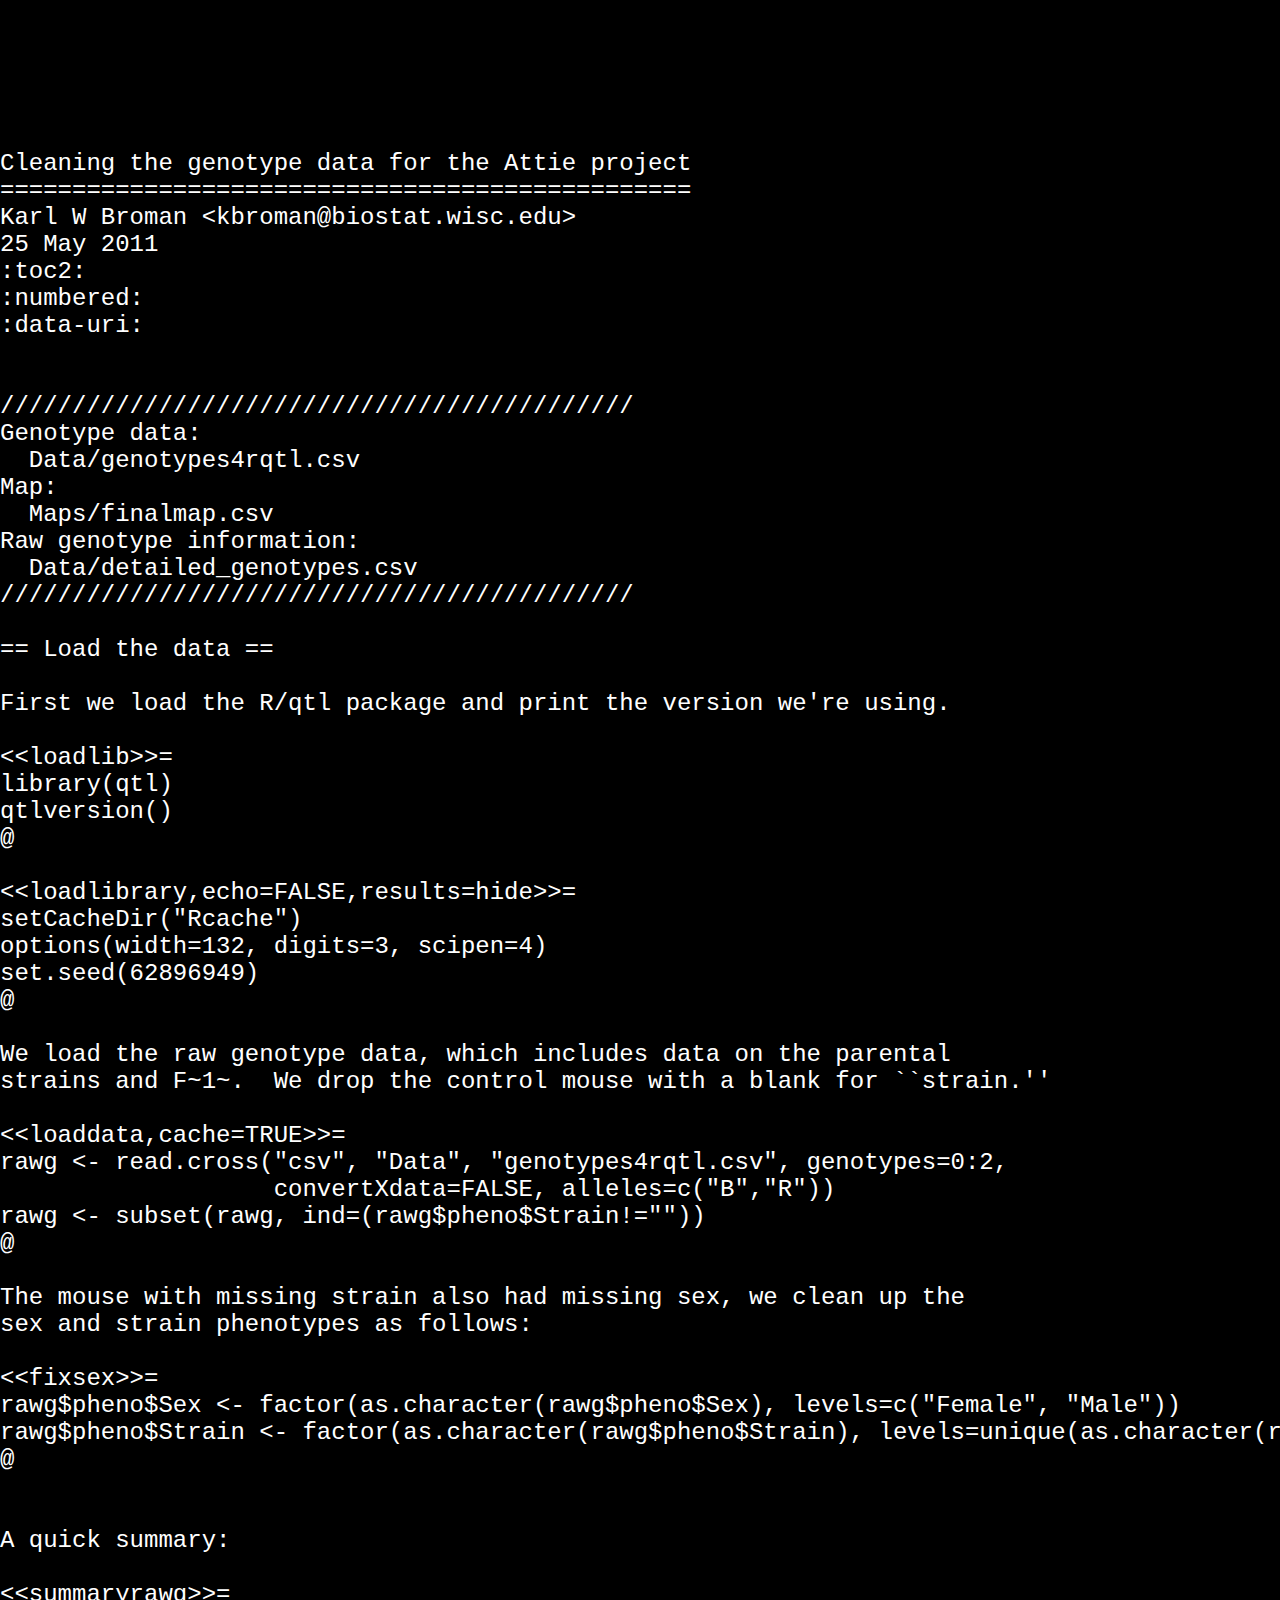
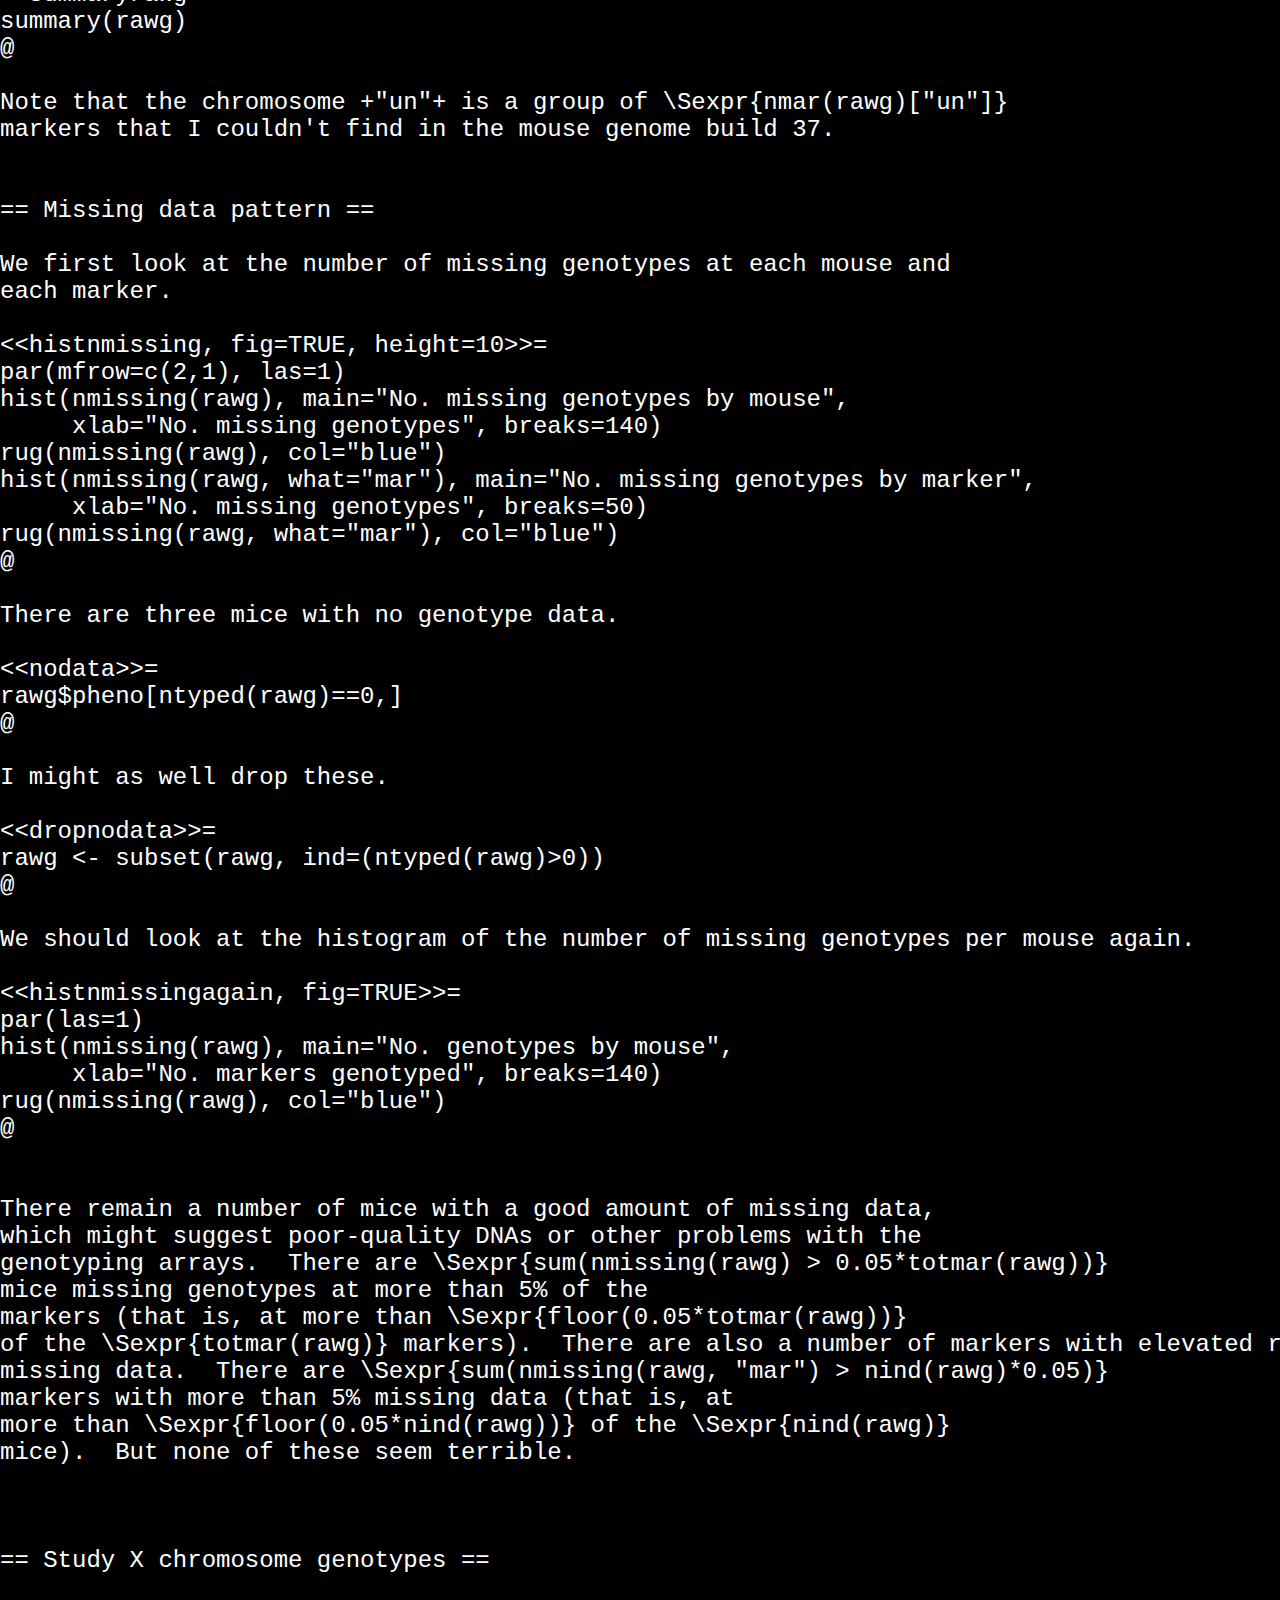
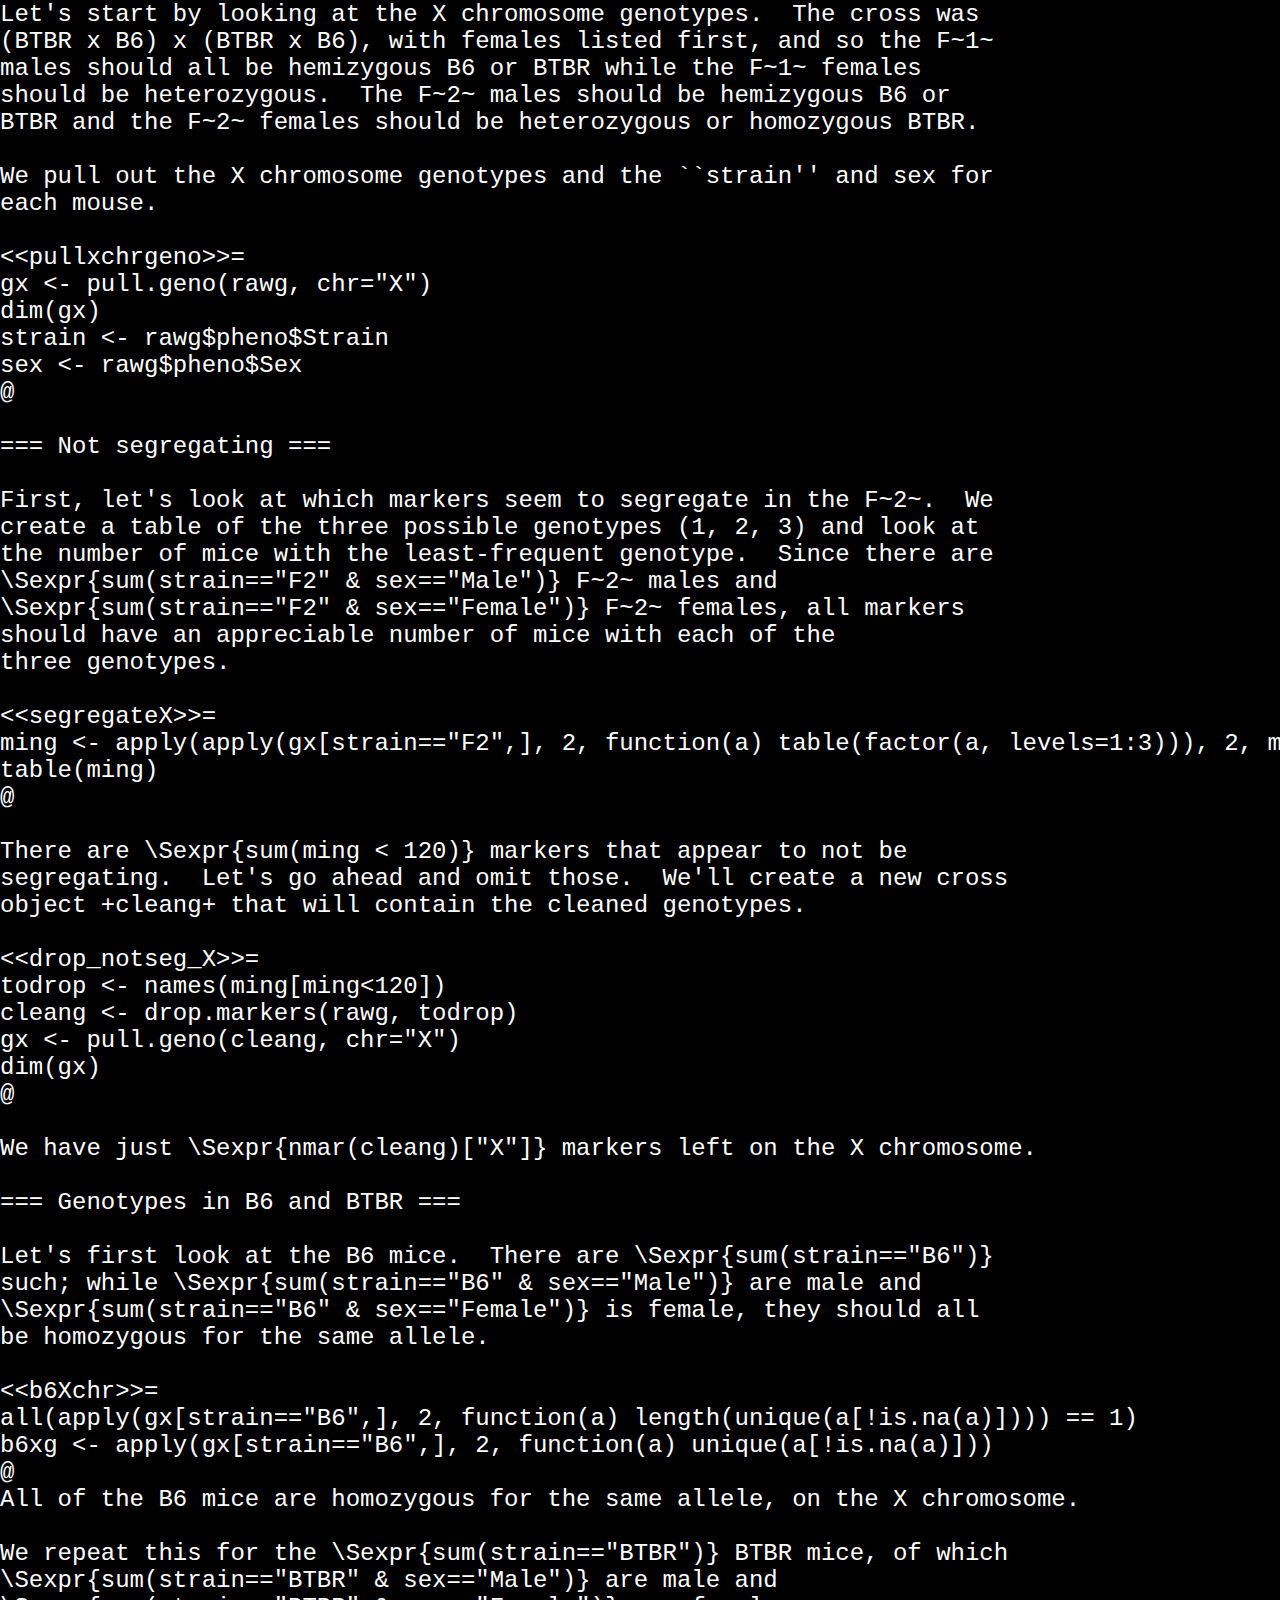
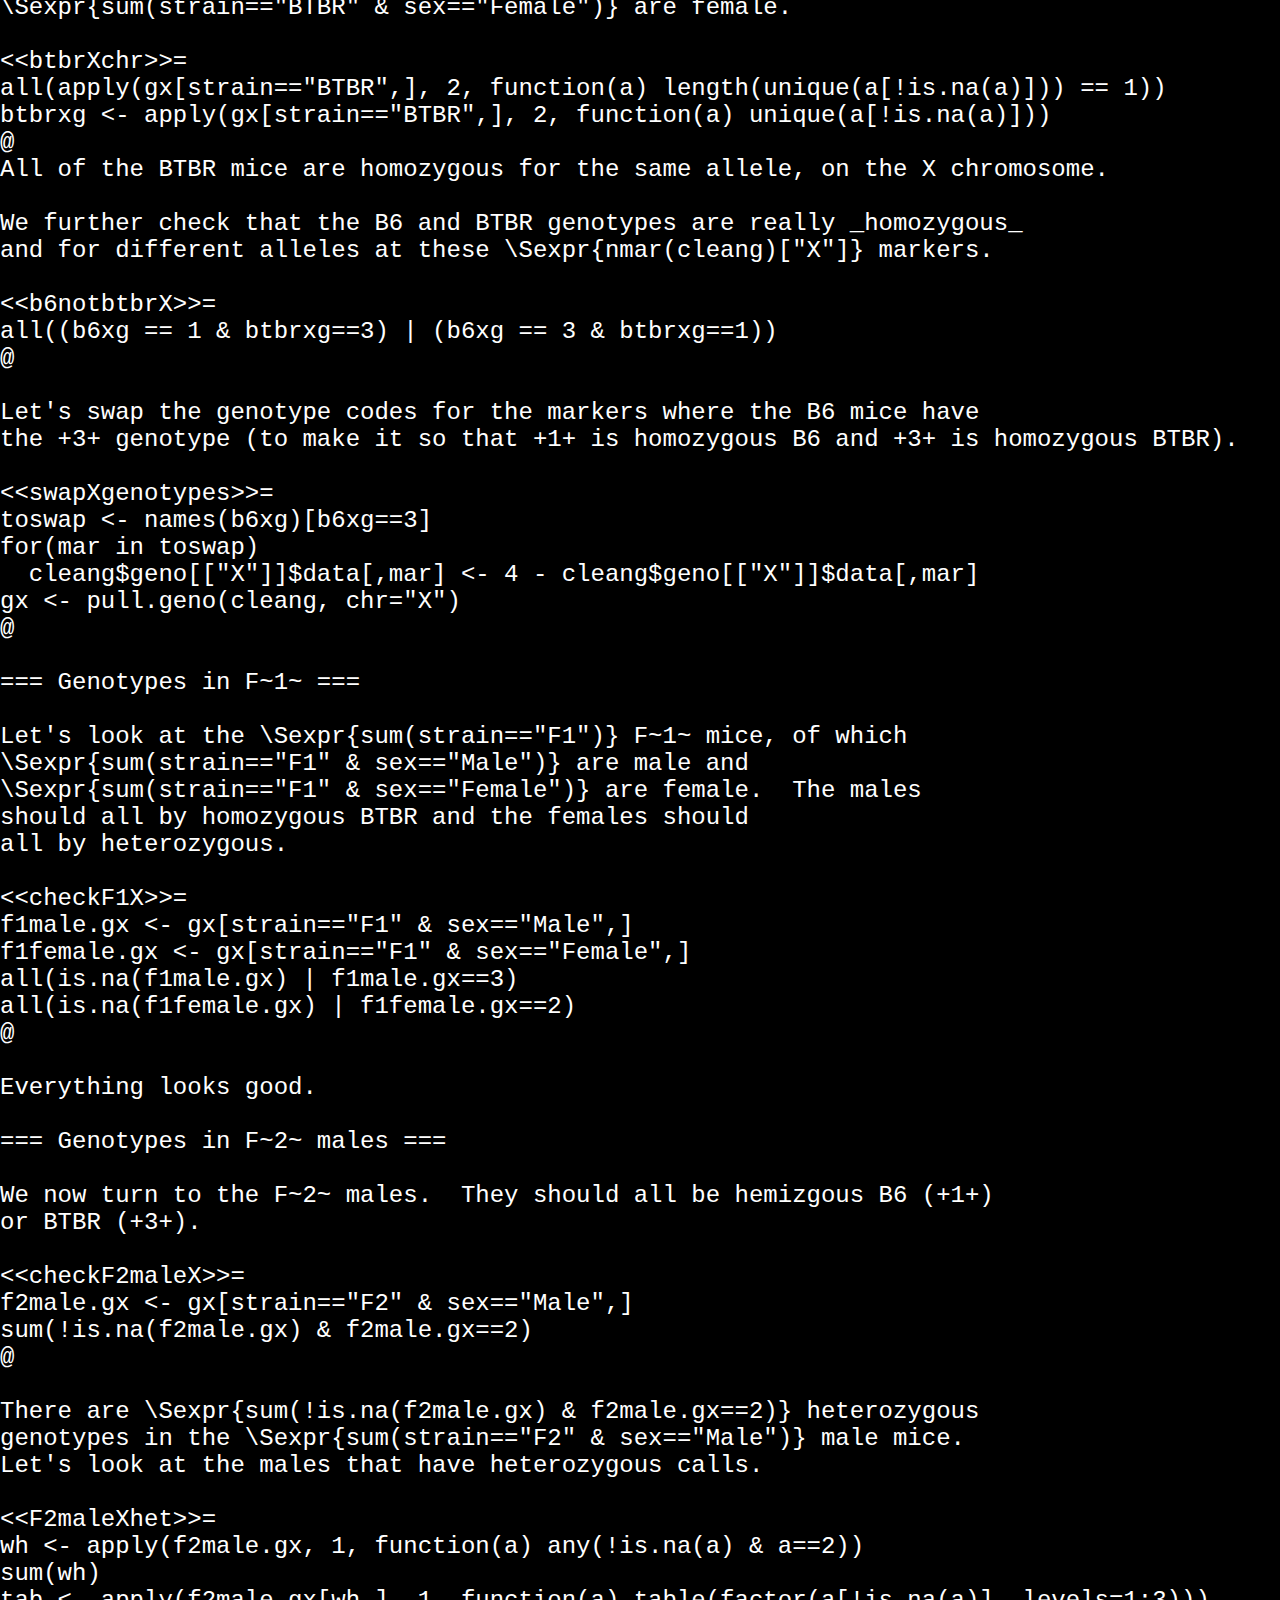
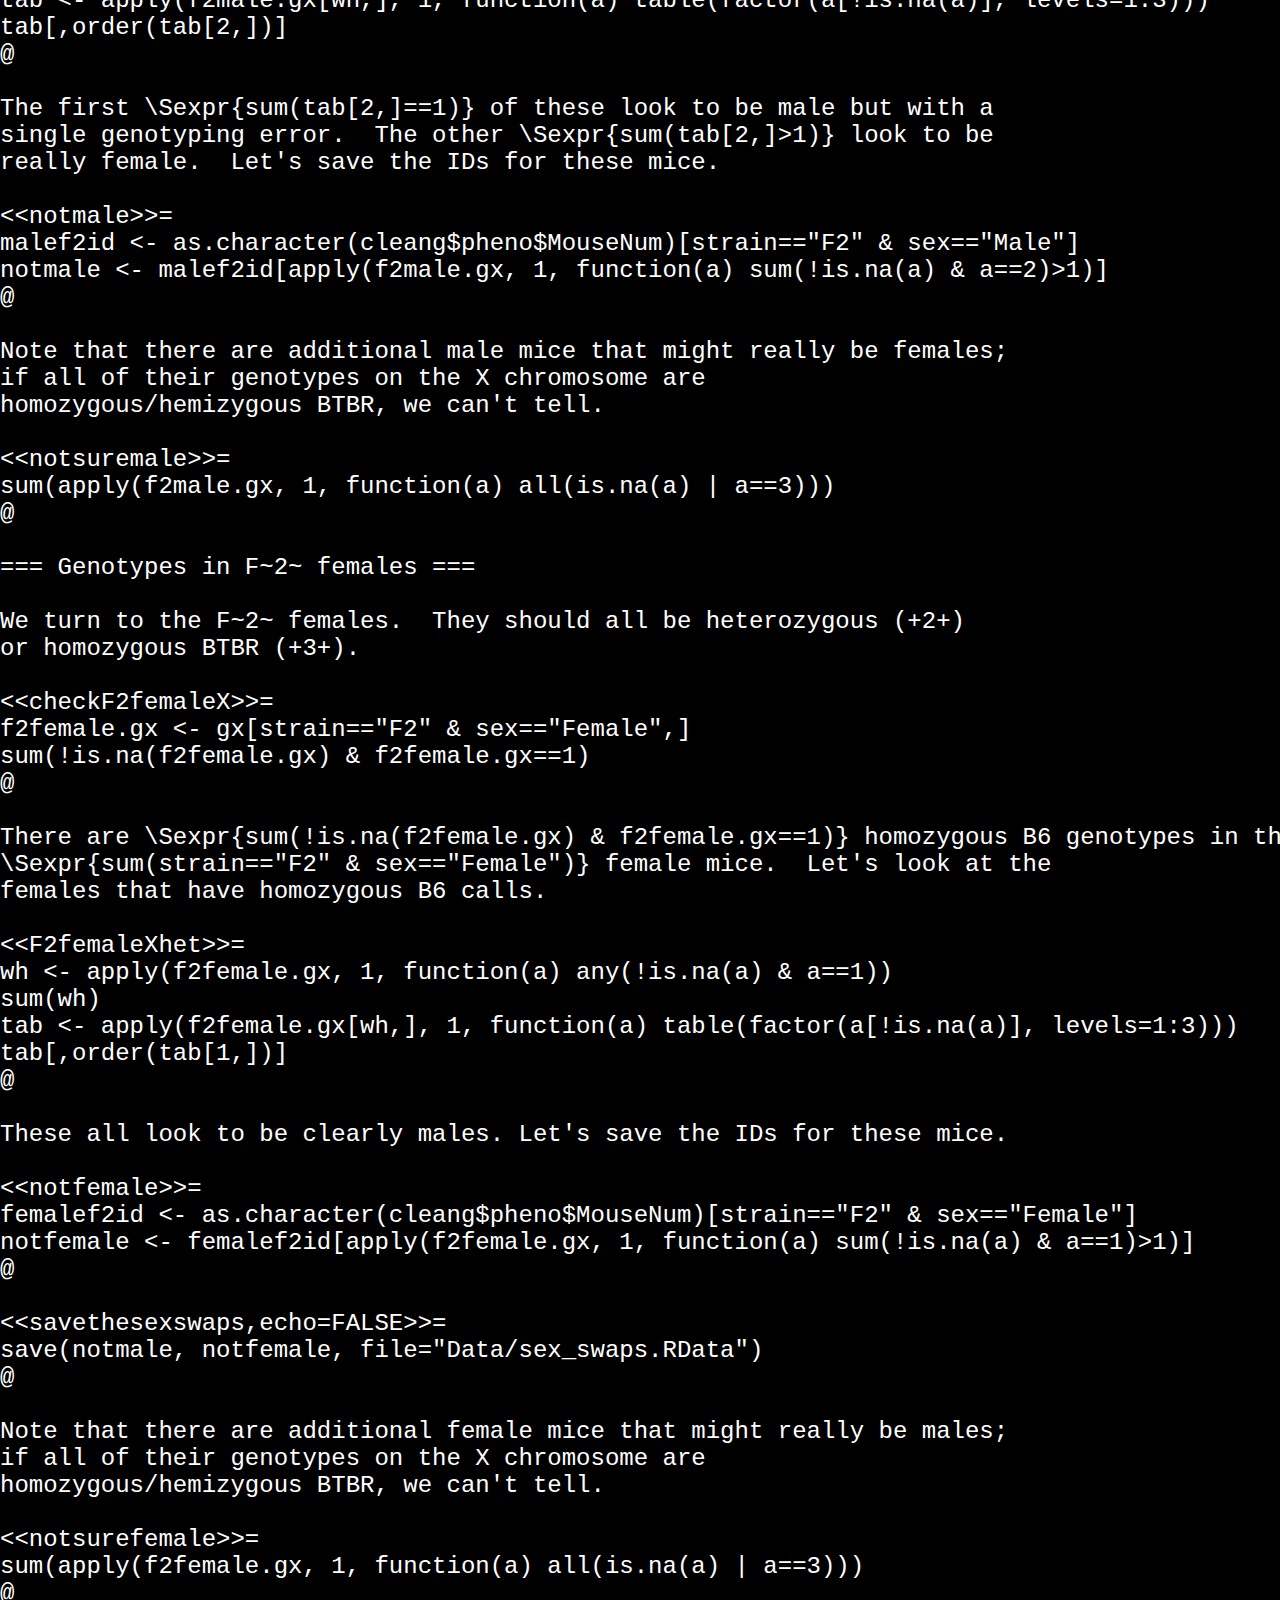
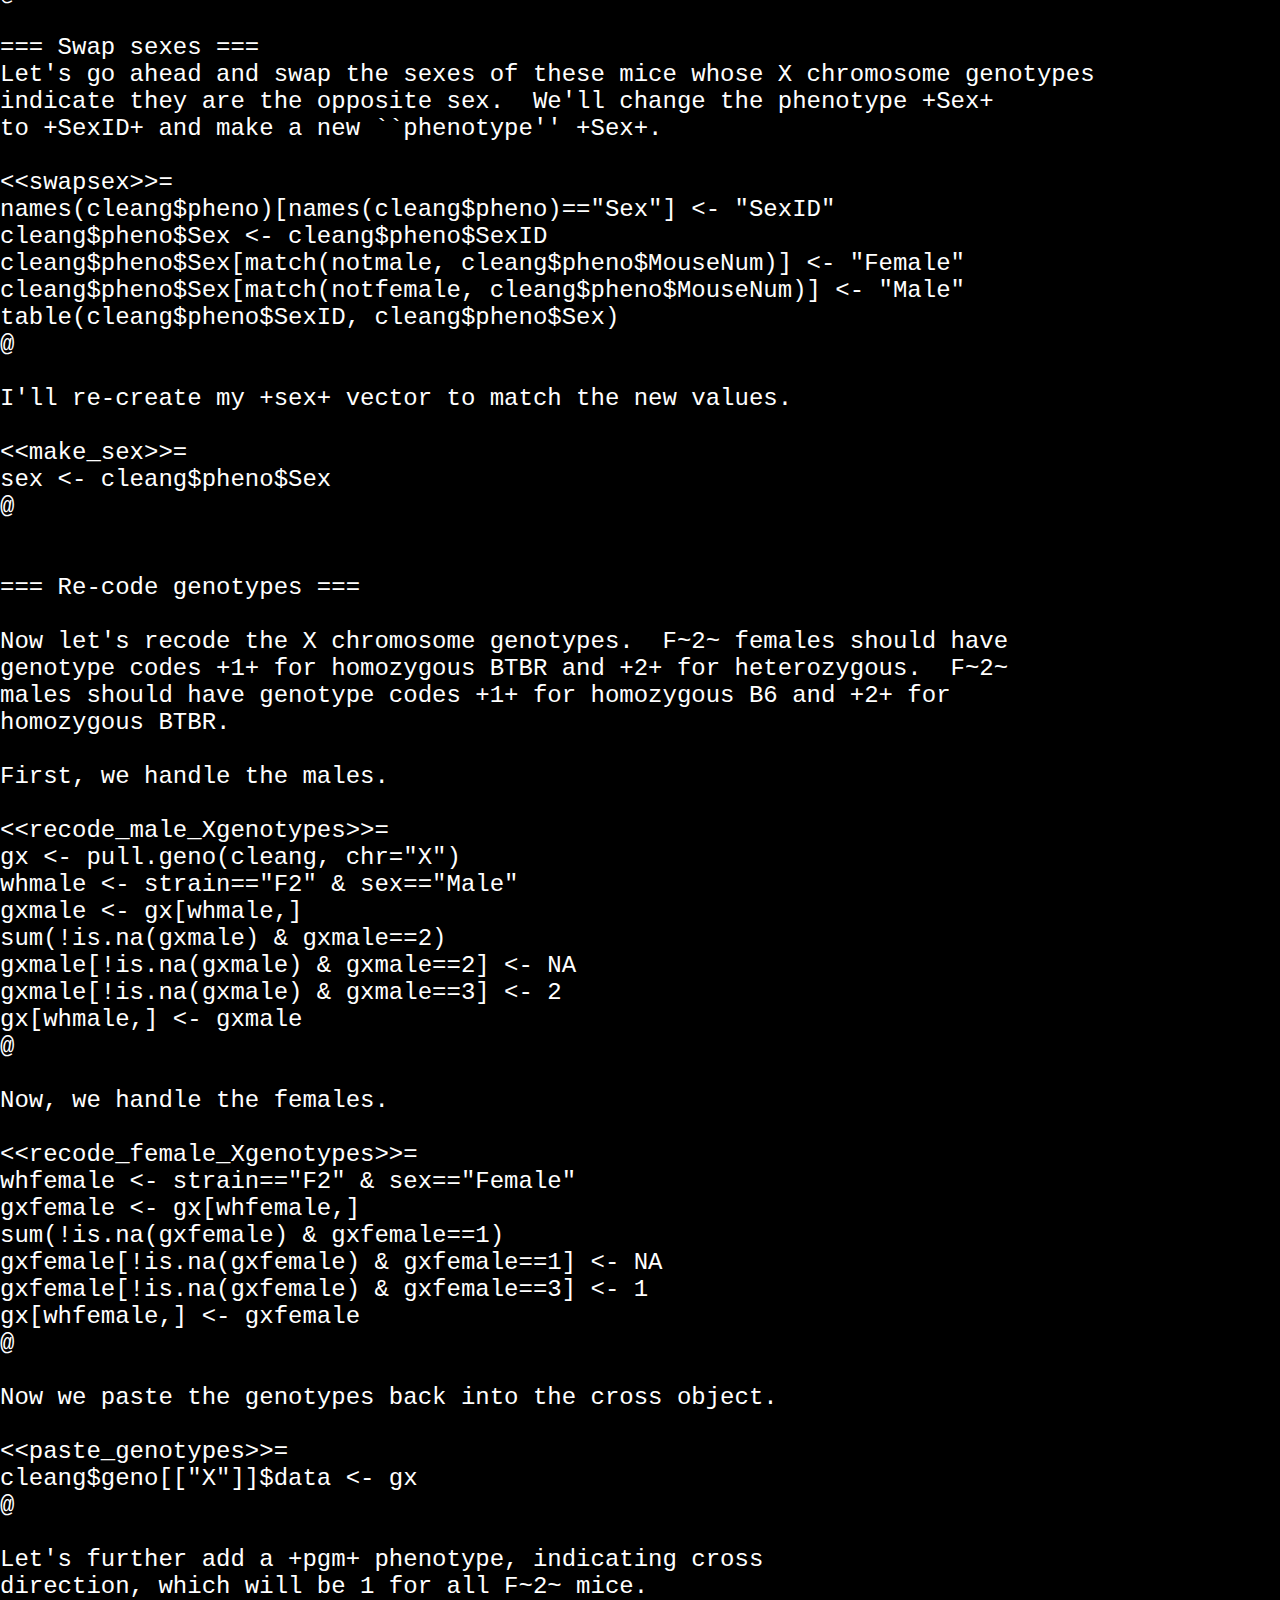
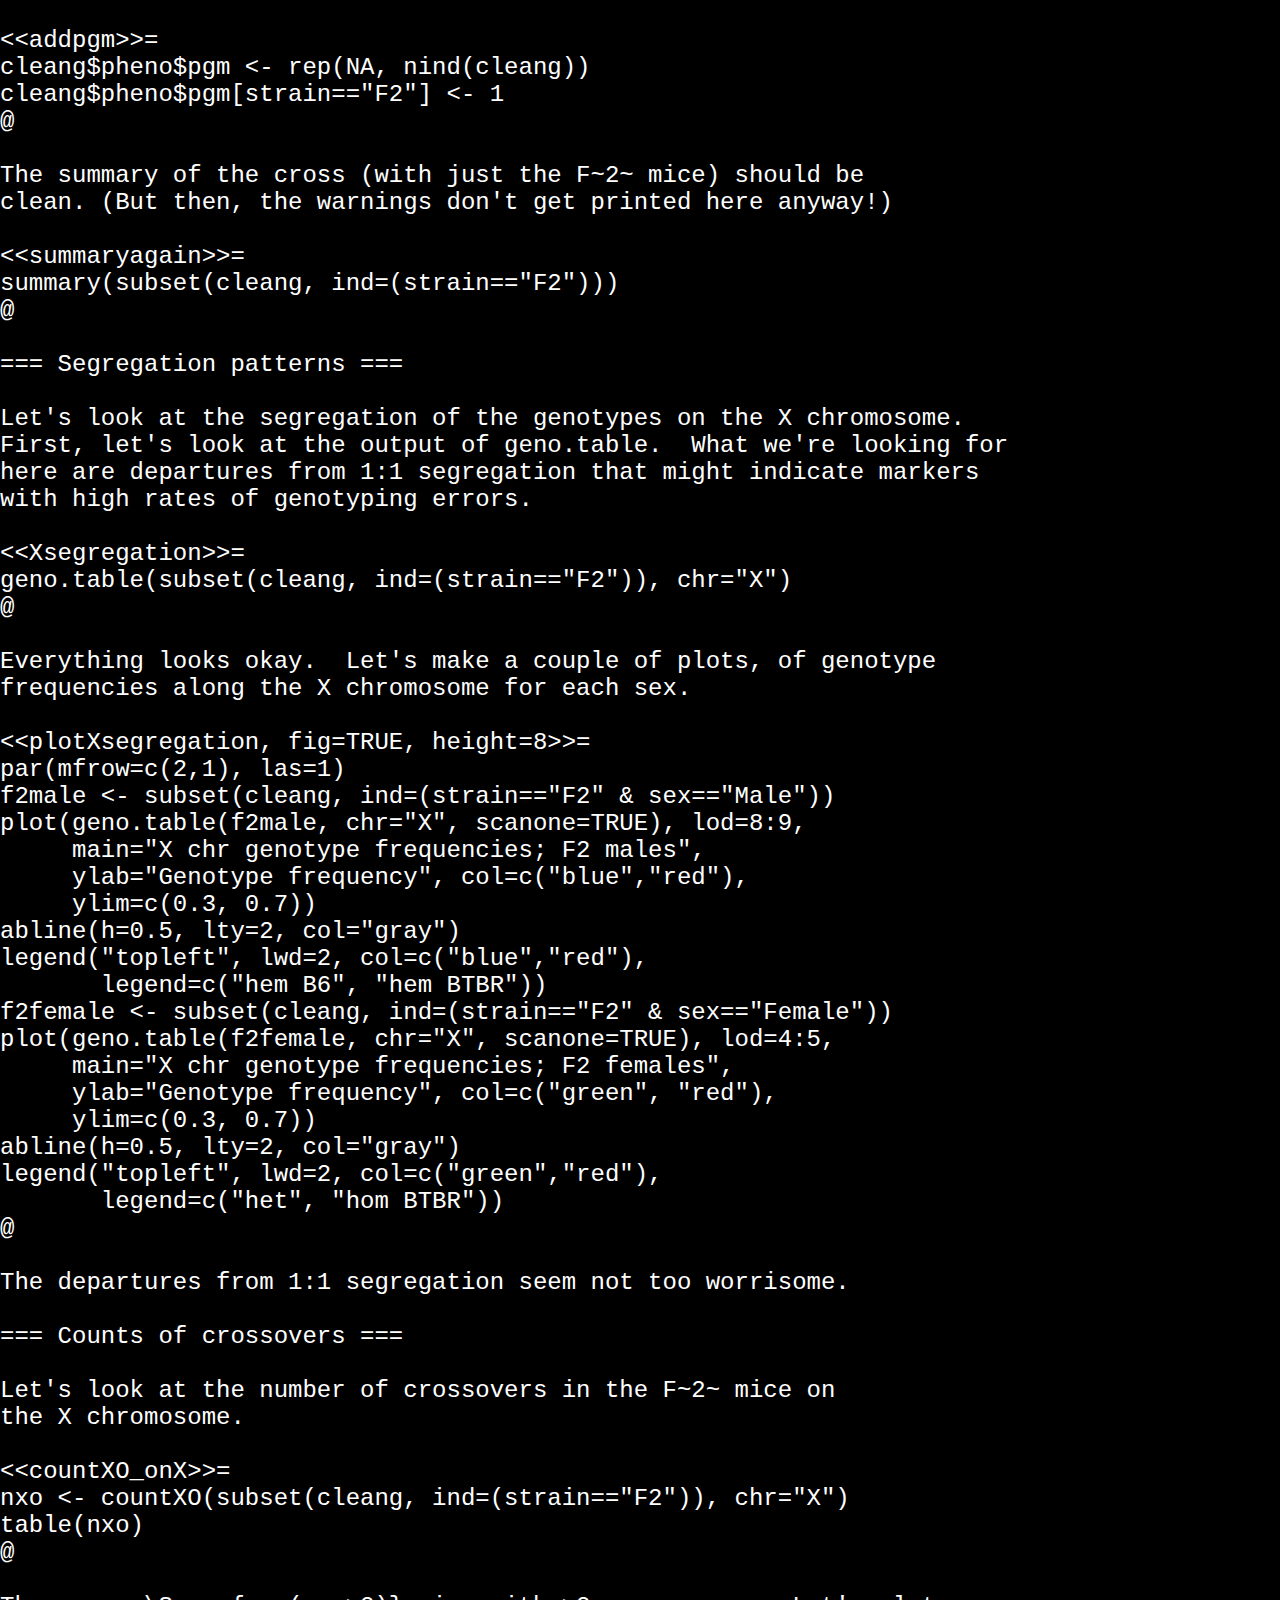
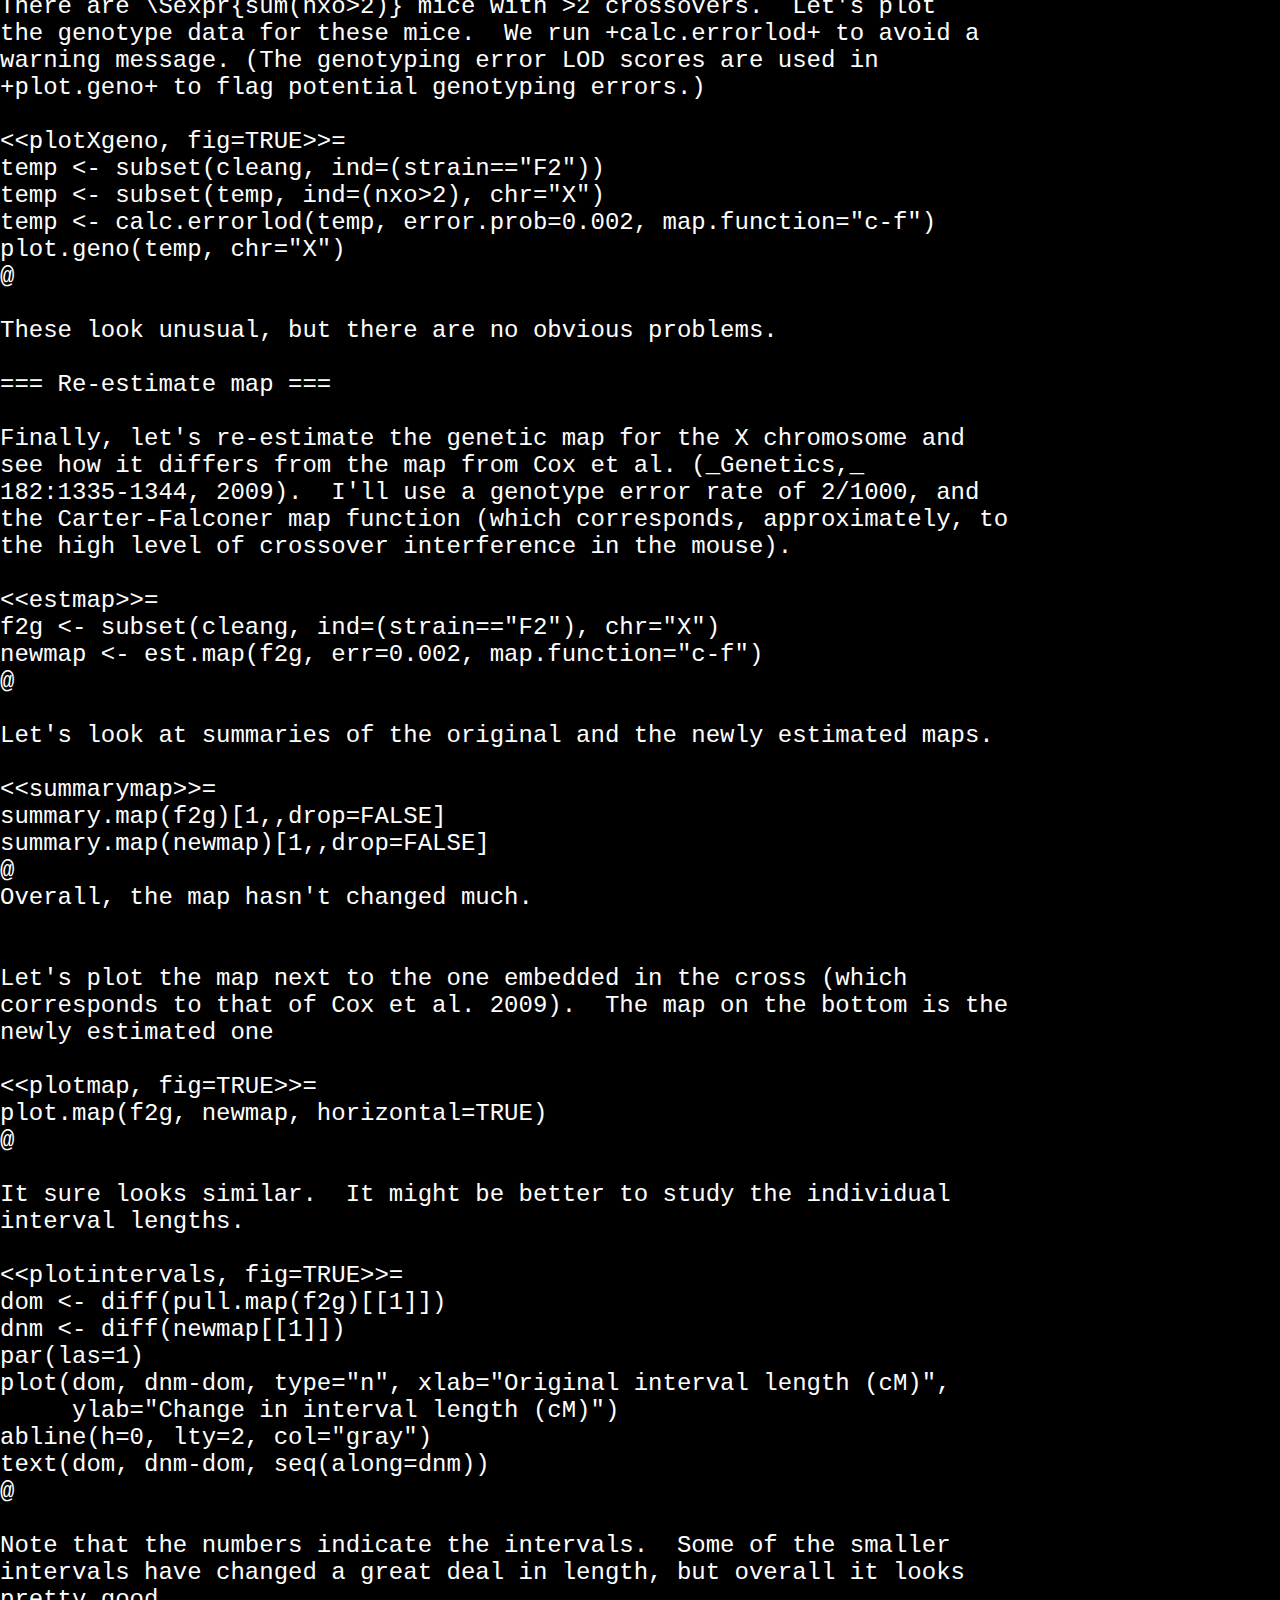
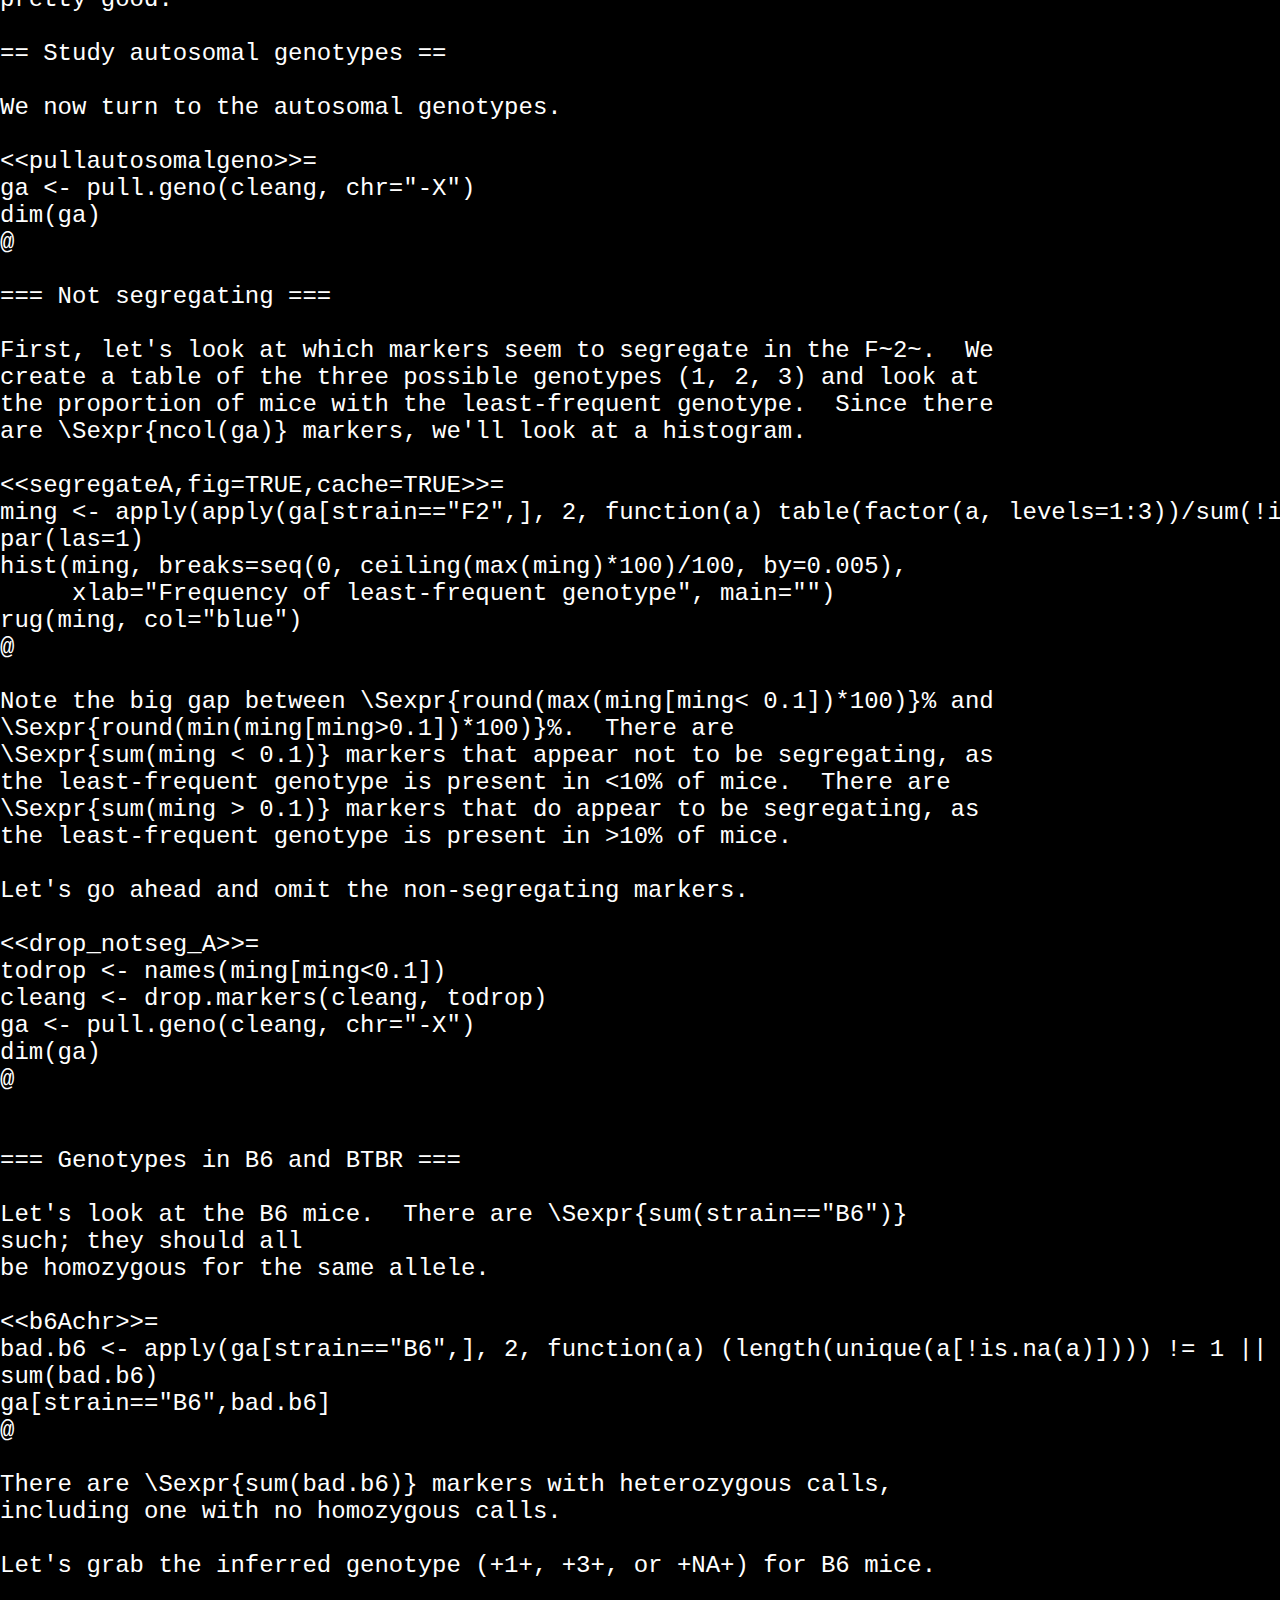
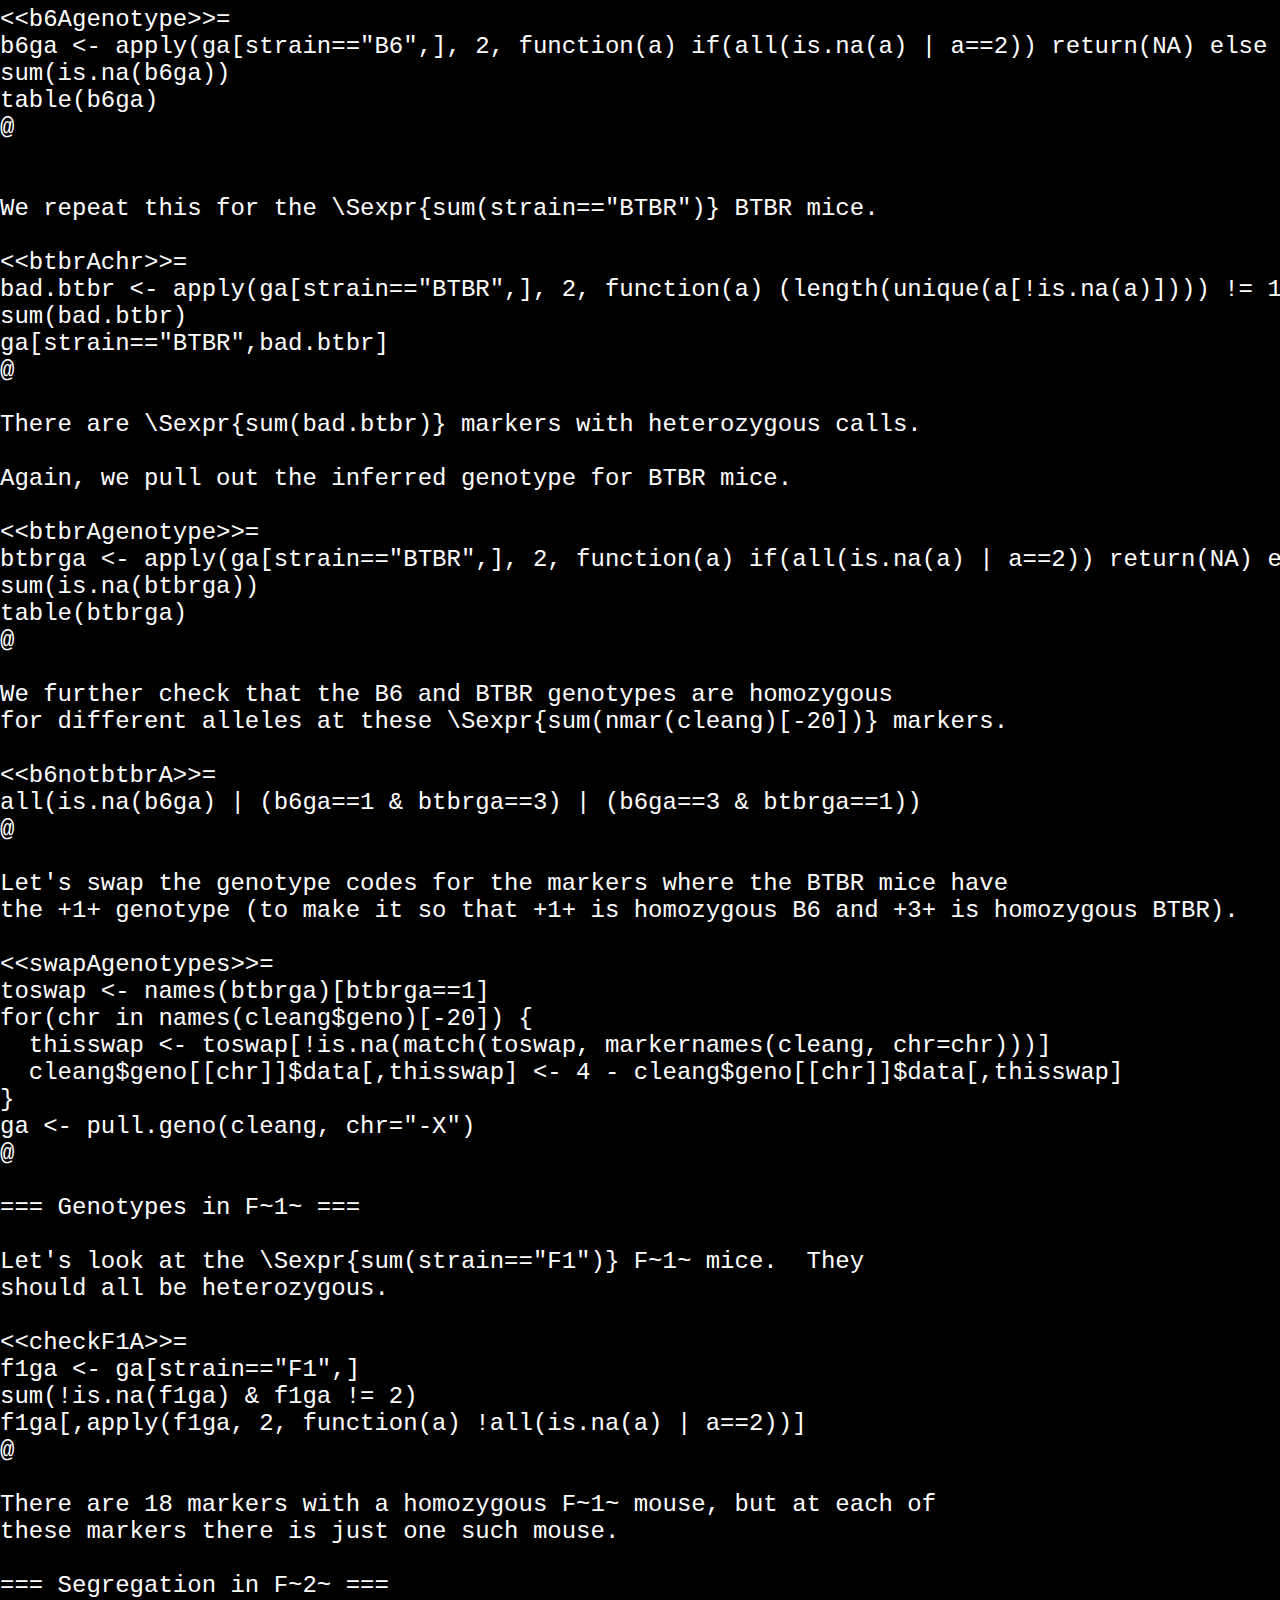
<file: Examples/clean_genotypes_asciidoc_source.html>
<html>
<head>
<title>clean_genotypes.asciidoc</title>
<style>
html { height: 100%; margin-bottom: 1px; } /* force vertical scrollbar */
body { width: 1280px; margin: 0 auto 20px auto; padding: 150px 0 20px 0; }
body { background-color: black; color: white; font-size: 24px;}
</style>
</head>


<body>
<pre>
Cleaning the genotype data for the Attie project
================================================
Karl W Broman &lt;kbroman@biostat.wisc.edu&gt;
25 May 2011
:toc2:
:numbered:
:data-uri:


////////////////////////////////////////////
Genotype data:
  Data/genotypes4rqtl.csv  
Map:
  Maps/finalmap.csv
Raw genotype information:
  Data/detailed_genotypes.csv  
////////////////////////////////////////////  

== Load the data ==

First we load the R/qtl package and print the version we're using.

&lt;&lt;loadlib&gt;&gt;=
library(qtl)
qtlversion()
@ 

&lt;&lt;loadlibrary,echo=FALSE,results=hide&gt;&gt;=
setCacheDir("Rcache")
options(width=132, digits=3, scipen=4)
set.seed(62896949)
@ 

We load the raw genotype data, which includes data on the parental
strains and F~1~.  We drop the control mouse with a blank for ``strain.''

&lt;&lt;loaddata,cache=TRUE&gt;&gt;=
rawg &lt;- read.cross("csv", "Data", "genotypes4rqtl.csv", genotypes=0:2,
                   convertXdata=FALSE, alleles=c("B","R"))
rawg &lt;- subset(rawg, ind=(rawg$pheno$Strain!=""))
@

The mouse with missing strain also had missing sex, we clean up the
sex and strain phenotypes as follows:

&lt;&lt;fixsex&gt;&gt;=
rawg$pheno$Sex &lt;- factor(as.character(rawg$pheno$Sex), levels=c("Female", "Male"))
rawg$pheno$Strain &lt;- factor(as.character(rawg$pheno$Strain), levels=unique(as.character(rawg$pheno$Strain)))
@


A quick summary:

&lt;&lt;summaryrawg&gt;&gt;=
summary(rawg)
@

Note that the chromosome +"un"+ is a group of \Sexpr{nmar(rawg)["un"]}
markers that I couldn't find in the mouse genome build 37.


== Missing data pattern ==

We first look at the number of missing genotypes at each mouse and
each marker.

&lt;&lt;histnmissing, fig=TRUE, height=10&gt;&gt;=
par(mfrow=c(2,1), las=1)
hist(nmissing(rawg), main="No. missing genotypes by mouse", 
     xlab="No. missing genotypes", breaks=140)
rug(nmissing(rawg), col="blue")
hist(nmissing(rawg, what="mar"), main="No. missing genotypes by marker", 
     xlab="No. missing genotypes", breaks=50)
rug(nmissing(rawg, what="mar"), col="blue")
@

There are three mice with no genotype data.

&lt;&lt;nodata&gt;&gt;=
rawg$pheno[ntyped(rawg)==0,]
@ 

I might as well drop these.

&lt;&lt;dropnodata&gt;&gt;=
rawg &lt;- subset(rawg, ind=(ntyped(rawg)&gt;0))
@ 

We should look at the histogram of the number of missing genotypes per mouse again.

&lt;&lt;histnmissingagain, fig=TRUE&gt;&gt;=
par(las=1)
hist(nmissing(rawg), main="No. genotypes by mouse", 
     xlab="No. markers genotyped", breaks=140)
rug(nmissing(rawg), col="blue")
@


There remain a number of mice with a good amount of missing data,
which might suggest poor-quality DNAs or other problems with the
genotyping arrays.  There are \Sexpr{sum(nmissing(rawg) &gt; 0.05*totmar(rawg))} 
mice missing genotypes at more than 5% of the
markers (that is, at more than \Sexpr{floor(0.05*totmar(rawg))}
of the \Sexpr{totmar(rawg)} markers).  There are also a number of markers with elevated rates of
missing data.  There are \Sexpr{sum(nmissing(rawg, "mar") &gt; nind(rawg)*0.05)}
markers with more than 5% missing data (that is, at
more than \Sexpr{floor(0.05*nind(rawg))} of the \Sexpr{nind(rawg)}
mice).  But none of these seem terrible.



== Study X chromosome genotypes ==

Let's start by looking at the X chromosome genotypes.  The cross was
(BTBR x B6) x (BTBR x B6), with females listed first, and so the F~1~
males should all be hemizygous B6 or BTBR while the F~1~ females
should be heterozygous.  The F~2~ males should be hemizygous B6 or
BTBR and the F~2~ females should be heterozygous or homozygous BTBR.

We pull out the X chromosome genotypes and the ``strain'' and sex for
each mouse.

&lt;&lt;pullxchrgeno&gt;&gt;=
gx &lt;- pull.geno(rawg, chr="X")
dim(gx)
strain &lt;- rawg$pheno$Strain
sex &lt;- rawg$pheno$Sex
@

=== Not segregating ===

First, let's look at which markers seem to segregate in the F~2~.  We
create a table of the three possible genotypes (1, 2, 3) and look at
the number of mice with the least-frequent genotype.  Since there are 
\Sexpr{sum(strain=="F2" & sex=="Male")} F~2~ males and 
\Sexpr{sum(strain=="F2" & sex=="Female")} F~2~ females, all markers
should have an appreciable number of mice with each of the
three genotypes.

&lt;&lt;segregateX&gt;&gt;=
ming &lt;- apply(apply(gx[strain=="F2",], 2, function(a) table(factor(a, levels=1:3))), 2, min)
table(ming)
@

There are \Sexpr{sum(ming &lt; 120)} markers that appear to not be
segregating.  Let's go ahead and omit those.  We'll create a new cross
object +cleang+ that will contain the cleaned genotypes. 

&lt;&lt;drop_notseg_X&gt;&gt;=
todrop &lt;- names(ming[ming&lt;120])
cleang &lt;- drop.markers(rawg, todrop)
gx &lt;- pull.geno(cleang, chr="X")
dim(gx)
@

We have just \Sexpr{nmar(cleang)["X"]} markers left on the X chromosome.

=== Genotypes in B6 and BTBR ===

Let's first look at the B6 mice.  There are \Sexpr{sum(strain=="B6")}
such; while \Sexpr{sum(strain=="B6" & sex=="Male")} are male and 
\Sexpr{sum(strain=="B6" & sex=="Female")} is female, they should all
be homozygous for the same allele.

&lt;&lt;b6Xchr&gt;&gt;=
all(apply(gx[strain=="B6",], 2, function(a) length(unique(a[!is.na(a)]))) == 1)
b6xg &lt;- apply(gx[strain=="B6",], 2, function(a) unique(a[!is.na(a)]))
@
All of the B6 mice are homozygous for the same allele, on the X chromosome.

We repeat this for the \Sexpr{sum(strain=="BTBR")} BTBR mice, of which 
\Sexpr{sum(strain=="BTBR" & sex=="Male")} are male and 
\Sexpr{sum(strain=="BTBR" & sex=="Female")} are female.  

&lt;&lt;btbrXchr&gt;&gt;=
all(apply(gx[strain=="BTBR",], 2, function(a) length(unique(a[!is.na(a)])) == 1))
btbrxg &lt;- apply(gx[strain=="BTBR",], 2, function(a) unique(a[!is.na(a)]))
@ 
All of the BTBR mice are homozygous for the same allele, on the X chromosome.

We further check that the B6 and BTBR genotypes are really _homozygous_
and for different alleles at these \Sexpr{nmar(cleang)["X"]} markers.

&lt;&lt;b6notbtbrX&gt;&gt;=
all((b6xg == 1 & btbrxg==3) | (b6xg == 3 & btbrxg==1))
@

Let's swap the genotype codes for the markers where the B6 mice have
the +3+ genotype (to make it so that +1+ is homozygous B6 and +3+ is homozygous BTBR).

&lt;&lt;swapXgenotypes&gt;&gt;=
toswap &lt;- names(b6xg)[b6xg==3]
for(mar in toswap)
  cleang$geno[["X"]]$data[,mar] &lt;- 4 - cleang$geno[["X"]]$data[,mar]
gx &lt;- pull.geno(cleang, chr="X")
@

=== Genotypes in F~1~ ===

Let's look at the \Sexpr{sum(strain=="F1")} F~1~ mice, of which 
\Sexpr{sum(strain=="F1" & sex=="Male")} are male and 
\Sexpr{sum(strain=="F1" & sex=="Female")} are female.  The males
should all by homozygous BTBR and the females should
all by heterozygous.

&lt;&lt;checkF1X&gt;&gt;=
f1male.gx &lt;- gx[strain=="F1" & sex=="Male",]
f1female.gx &lt;- gx[strain=="F1" & sex=="Female",]
all(is.na(f1male.gx) | f1male.gx==3)
all(is.na(f1female.gx) | f1female.gx==2)
@

Everything looks good.

=== Genotypes in F~2~ males ===

We now turn to the F~2~ males.  They should all be hemizgous B6 (+1+)
or BTBR (+3+).  

&lt;&lt;checkF2maleX&gt;&gt;=
f2male.gx &lt;- gx[strain=="F2" & sex=="Male",]
sum(!is.na(f2male.gx) & f2male.gx==2)
@

There are \Sexpr{sum(!is.na(f2male.gx) & f2male.gx==2)} heterozygous
genotypes in the \Sexpr{sum(strain=="F2" & sex=="Male")} male mice.
Let's look at the males that have heterozygous calls.

&lt;&lt;F2maleXhet&gt;&gt;=
wh &lt;- apply(f2male.gx, 1, function(a) any(!is.na(a) & a==2))
sum(wh)
tab &lt;- apply(f2male.gx[wh,], 1, function(a) table(factor(a[!is.na(a)], levels=1:3)))
tab[,order(tab[2,])]
@

The first \Sexpr{sum(tab[2,]==1)} of these look to be male but with a
single genotyping error.  The other \Sexpr{sum(tab[2,]&gt;1)} look to be
really female.  Let's save the IDs for these mice.

&lt;&lt;notmale&gt;&gt;=
malef2id &lt;- as.character(cleang$pheno$MouseNum)[strain=="F2" & sex=="Male"]
notmale &lt;- malef2id[apply(f2male.gx, 1, function(a) sum(!is.na(a) & a==2)&gt;1)]
@

Note that there are additional male mice that might really be females;
if all of their genotypes on the X chromosome are
homozygous/hemizygous BTBR, we can't tell.

&lt;&lt;notsuremale&gt;&gt;=
sum(apply(f2male.gx, 1, function(a) all(is.na(a) | a==3)))
@

=== Genotypes in F~2~ females ===

We turn to the F~2~ females.  They should all be heterozygous (+2+)
or homozygous BTBR (+3+).  

&lt;&lt;checkF2femaleX&gt;&gt;=
f2female.gx &lt;- gx[strain=="F2" & sex=="Female",]
sum(!is.na(f2female.gx) & f2female.gx==1)
@

There are \Sexpr{sum(!is.na(f2female.gx) & f2female.gx==1)} homozygous B6 genotypes in the 
\Sexpr{sum(strain=="F2" & sex=="Female")} female mice.  Let's look at the
females that have homozygous B6 calls.

&lt;&lt;F2femaleXhet&gt;&gt;=
wh &lt;- apply(f2female.gx, 1, function(a) any(!is.na(a) & a==1))
sum(wh)
tab &lt;- apply(f2female.gx[wh,], 1, function(a) table(factor(a[!is.na(a)], levels=1:3)))
tab[,order(tab[1,])]
@

These all look to be clearly males. Let's save the IDs for these mice.

&lt;&lt;notfemale&gt;&gt;=
femalef2id &lt;- as.character(cleang$pheno$MouseNum)[strain=="F2" & sex=="Female"]
notfemale &lt;- femalef2id[apply(f2female.gx, 1, function(a) sum(!is.na(a) & a==1)&gt;1)]
@

&lt;&lt;savethesexswaps,echo=FALSE&gt;&gt;=
save(notmale, notfemale, file="Data/sex_swaps.RData")
@

Note that there are additional female mice that might really be males;
if all of their genotypes on the X chromosome are
homozygous/hemizygous BTBR, we can't tell.

&lt;&lt;notsurefemale&gt;&gt;=
sum(apply(f2female.gx, 1, function(a) all(is.na(a) | a==3)))
@

=== Swap sexes ===
Let's go ahead and swap the sexes of these mice whose X chromosome genotypes 
indicate they are the opposite sex.  We'll change the phenotype +Sex+
to +SexID+ and make a new ``phenotype'' +Sex+.

&lt;&lt;swapsex&gt;&gt;=
names(cleang$pheno)[names(cleang$pheno)=="Sex"] &lt;- "SexID"
cleang$pheno$Sex &lt;- cleang$pheno$SexID
cleang$pheno$Sex[match(notmale, cleang$pheno$MouseNum)] &lt;- "Female"
cleang$pheno$Sex[match(notfemale, cleang$pheno$MouseNum)] &lt;- "Male"
table(cleang$pheno$SexID, cleang$pheno$Sex)
@

I'll re-create my +sex+ vector to match the new values.

&lt;&lt;make_sex&gt;&gt;=
sex &lt;- cleang$pheno$Sex
@


=== Re-code genotypes ===

Now let's recode the X chromosome genotypes.  F~2~ females should have
genotype codes +1+ for homozygous BTBR and +2+ for heterozygous.  F~2~
males should have genotype codes +1+ for homozygous B6 and +2+ for
homozygous BTBR.  

First, we handle the males.

&lt;&lt;recode_male_Xgenotypes&gt;&gt;=
gx &lt;- pull.geno(cleang, chr="X")
whmale &lt;- strain=="F2" & sex=="Male"
gxmale &lt;- gx[whmale,]
sum(!is.na(gxmale) & gxmale==2)
gxmale[!is.na(gxmale) & gxmale==2] &lt;- NA
gxmale[!is.na(gxmale) & gxmale==3] &lt;- 2
gx[whmale,] &lt;- gxmale
@

Now, we handle the females.

&lt;&lt;recode_female_Xgenotypes&gt;&gt;=
whfemale &lt;- strain=="F2" & sex=="Female"
gxfemale &lt;- gx[whfemale,]
sum(!is.na(gxfemale) & gxfemale==1)
gxfemale[!is.na(gxfemale) & gxfemale==1] &lt;- NA
gxfemale[!is.na(gxfemale) & gxfemale==3] &lt;- 1
gx[whfemale,] &lt;- gxfemale
@

Now we paste the genotypes back into the cross object.

&lt;&lt;paste_genotypes&gt;&gt;=
cleang$geno[["X"]]$data &lt;- gx
@

Let's further add a +pgm+ phenotype, indicating cross
direction, which will be 1 for all F~2~ mice.

&lt;&lt;addpgm&gt;&gt;=
cleang$pheno$pgm &lt;- rep(NA, nind(cleang))
cleang$pheno$pgm[strain=="F2"] &lt;- 1
@

The summary of the cross (with just the F~2~ mice) should be
clean. (But then, the warnings don't get printed here anyway!)

&lt;&lt;summaryagain&gt;&gt;=
summary(subset(cleang, ind=(strain=="F2")))
@

=== Segregation patterns ===

Let's look at the segregation of the genotypes on the X chromosome.
First, let's look at the output of geno.table.  What we're looking for
here are departures from 1:1 segregation that might indicate markers
with high rates of genotyping errors.

&lt;&lt;Xsegregation&gt;&gt;=
geno.table(subset(cleang, ind=(strain=="F2")), chr="X")
@

Everything looks okay.  Let's make a couple of plots, of genotype
frequencies along the X chromosome for each sex.

&lt;&lt;plotXsegregation, fig=TRUE, height=8&gt;&gt;=
par(mfrow=c(2,1), las=1)
f2male &lt;- subset(cleang, ind=(strain=="F2" & sex=="Male"))
plot(geno.table(f2male, chr="X", scanone=TRUE), lod=8:9,
     main="X chr genotype frequencies; F2 males", 
     ylab="Genotype frequency", col=c("blue","red"),
     ylim=c(0.3, 0.7))
abline(h=0.5, lty=2, col="gray")
legend("topleft", lwd=2, col=c("blue","red"), 
       legend=c("hem B6", "hem BTBR"))		  
f2female &lt;- subset(cleang, ind=(strain=="F2" & sex=="Female"))
plot(geno.table(f2female, chr="X", scanone=TRUE), lod=4:5,
     main="X chr genotype frequencies; F2 females", 
     ylab="Genotype frequency", col=c("green", "red"),
     ylim=c(0.3, 0.7))
abline(h=0.5, lty=2, col="gray")
legend("topleft", lwd=2, col=c("green","red"), 
       legend=c("het", "hom BTBR"))		  
@

The departures from 1:1 segregation seem not too worrisome.

=== Counts of crossovers ===

Let's look at the number of crossovers in the F~2~ mice on
the X chromosome.

&lt;&lt;countXO_onX&gt;&gt;=
nxo &lt;- countXO(subset(cleang, ind=(strain=="F2")), chr="X")
table(nxo)
@

There are \Sexpr{sum(nxo&gt;2)} mice with &gt;2 crossovers.  Let's plot
the genotype data for these mice.  We run +calc.errorlod+ to avoid a
warning message. (The genotyping error LOD scores are used in
+plot.geno+ to flag potential genotyping errors.)

&lt;&lt;plotXgeno, fig=TRUE&gt;&gt;=
temp &lt;- subset(cleang, ind=(strain=="F2"))
temp &lt;- subset(temp, ind=(nxo&gt;2), chr="X")
temp &lt;- calc.errorlod(temp, error.prob=0.002, map.function="c-f")
plot.geno(temp, chr="X")
@

These look unusual, but there are no obvious problems.

=== Re-estimate map ===

Finally, let's re-estimate the genetic map for the X chromosome and
see how it differs from the map from Cox et al. (_Genetics,_
182:1335-1344, 2009).  I'll use a genotype error rate of 2/1000, and
the Carter-Falconer map function (which corresponds, approximately, to
the high level of crossover interference in the mouse).

&lt;&lt;estmap&gt;&gt;=
f2g &lt;- subset(cleang, ind=(strain=="F2"), chr="X")
newmap &lt;- est.map(f2g, err=0.002, map.function="c-f")
@

Let's look at summaries of the original and the newly estimated maps.

&lt;&lt;summarymap&gt;&gt;=
summary.map(f2g)[1,,drop=FALSE]
summary.map(newmap)[1,,drop=FALSE]
@ 
Overall, the map hasn't changed much.


Let's plot the map next to the one embedded in the cross (which
corresponds to that of Cox et al. 2009).  The map on the bottom is the
newly estimated one

&lt;&lt;plotmap, fig=TRUE&gt;&gt;=
plot.map(f2g, newmap, horizontal=TRUE)
@

It sure looks similar.  It might be better to study the individual
interval lengths.

&lt;&lt;plotintervals, fig=TRUE&gt;&gt;=
dom &lt;- diff(pull.map(f2g)[[1]])
dnm &lt;- diff(newmap[[1]])
par(las=1)
plot(dom, dnm-dom, type="n", xlab="Original interval length (cM)",
     ylab="Change in interval length (cM)")
abline(h=0, lty=2, col="gray")
text(dom, dnm-dom, seq(along=dnm))
@

Note that the numbers indicate the intervals.  Some of the smaller
intervals have changed a great deal in length, but overall it looks
pretty good.

== Study autosomal genotypes ==

We now turn to the autosomal genotypes.

&lt;&lt;pullautosomalgeno&gt;&gt;=
ga &lt;- pull.geno(cleang, chr="-X")
dim(ga)
@

=== Not segregating ===

First, let's look at which markers seem to segregate in the F~2~.  We
create a table of the three possible genotypes (1, 2, 3) and look at
the proportion of mice with the least-frequent genotype.  Since there
are \Sexpr{ncol(ga)} markers, we'll look at a histogram.

&lt;&lt;segregateA,fig=TRUE,cache=TRUE&gt;&gt;=
ming &lt;- apply(apply(ga[strain=="F2",], 2, function(a) table(factor(a, levels=1:3))/sum(!is.na(a))), 2, min)
par(las=1)
hist(ming, breaks=seq(0, ceiling(max(ming)*100)/100, by=0.005),
     xlab="Frequency of least-frequent genotype", main="")
rug(ming, col="blue")
@

Note the big gap between \Sexpr{round(max(ming[ming&lt; 0.1])*100)}% and
\Sexpr{round(min(ming[ming&gt;0.1])*100)}%.  There are 
\Sexpr{sum(ming &lt; 0.1)} markers that appear not to be segregating, as
the least-frequent genotype is present in &lt;10% of mice.  There are
\Sexpr{sum(ming &gt; 0.1)} markers that do appear to be segregating, as
the least-frequent genotype is present in &gt;10% of mice.

Let's go ahead and omit the non-segregating markers.  

&lt;&lt;drop_notseg_A&gt;&gt;=
todrop &lt;- names(ming[ming&lt;0.1])
cleang &lt;- drop.markers(cleang, todrop)
ga &lt;- pull.geno(cleang, chr="-X")
dim(ga)
@


=== Genotypes in B6 and BTBR ===

Let's look at the B6 mice.  There are \Sexpr{sum(strain=="B6")}
such; they should all
be homozygous for the same allele.

&lt;&lt;b6Achr&gt;&gt;=
bad.b6 &lt;- apply(ga[strain=="B6",], 2, function(a) (length(unique(a[!is.na(a)]))) != 1 || all(is.na(a) | a==2))
sum(bad.b6)
ga[strain=="B6",bad.b6]
@

There are \Sexpr{sum(bad.b6)} markers with heterozygous calls,
including one with no homozygous calls.

Let's grab the inferred genotype (+1+, +3+, or +NA+) for B6 mice.

&lt;&lt;b6Agenotype&gt;&gt;=
b6ga &lt;- apply(ga[strain=="B6",], 2, function(a) if(all(is.na(a) | a==2)) return(NA) else return(unique(a[!is.na(a) & a!=2])))
sum(is.na(b6ga))
table(b6ga)
@


We repeat this for the \Sexpr{sum(strain=="BTBR")} BTBR mice.  

&lt;&lt;btbrAchr&gt;&gt;=
bad.btbr &lt;- apply(ga[strain=="BTBR",], 2, function(a) (length(unique(a[!is.na(a)]))) != 1 || all(is.na(a) | a==2))
sum(bad.btbr)
ga[strain=="BTBR",bad.btbr]
@

There are \Sexpr{sum(bad.btbr)} markers with heterozygous calls.

Again, we pull out the inferred genotype for BTBR mice.

&lt;&lt;btbrAgenotype&gt;&gt;=
btbrga &lt;- apply(ga[strain=="BTBR",], 2, function(a) if(all(is.na(a) | a==2)) return(NA) else return(unique(a[!is.na(a) & a!=2])))
sum(is.na(btbrga))
table(btbrga)
@ 

We further check that the B6 and BTBR genotypes are homozygous
for different alleles at these \Sexpr{sum(nmar(cleang)[-20])} markers.

&lt;&lt;b6notbtbrA&gt;&gt;=
all(is.na(b6ga) | (b6ga==1 & btbrga==3) | (b6ga==3 & btbrga==1))
@

Let's swap the genotype codes for the markers where the BTBR mice have
the +1+ genotype (to make it so that +1+ is homozygous B6 and +3+ is homozygous BTBR).

&lt;&lt;swapAgenotypes&gt;&gt;=
toswap &lt;- names(btbrga)[btbrga==1]
for(chr in names(cleang$geno)[-20]) {
  thisswap &lt;- toswap[!is.na(match(toswap, markernames(cleang, chr=chr)))]
  cleang$geno[[chr]]$data[,thisswap] &lt;- 4 - cleang$geno[[chr]]$data[,thisswap]
}
ga &lt;- pull.geno(cleang, chr="-X")
@

=== Genotypes in F~1~ ===

Let's look at the \Sexpr{sum(strain=="F1")} F~1~ mice.  They
should all be heterozygous.

&lt;&lt;checkF1A&gt;&gt;=
f1ga &lt;- ga[strain=="F1",]
sum(!is.na(f1ga) & f1ga != 2)
f1ga[,apply(f1ga, 2, function(a) !all(is.na(a) | a==2))]
@

There are 18 markers with a homozygous F~1~ mouse, but at each of
these markers there is just one such mouse.

=== Segregation in F~2~ ===

We now turn to the segregation patterns of these autosomal markers in
the F~2~ mice.  As in our study of the X-linked markers, we are
looking for markers whose aberrant segregation indicates a high
genotyping error rate.  We use +geno.table+ to inspect the segregation
patterns; the p-values are for tests of 1:2:1 segregation.  We do the
calculation for all markers, and then pull out the rows that show
significant departure at a 5% level, after a Bonferroni correction for
the multiple tests.

&lt;&lt;genotype_table&gt;&gt;=
gt &lt;- geno.table(subset(cleang, chr="-X", ind=(strain=="F2")))
bad &lt;- gt$P.value &lt; 0.05/nrow(gt)
gt[bad,]
@

The markers on chromosome 6 show real segregation distortion rather
than genotyping errors, due to the study design (that's where leptin
sits).  The other \Sexpr{sum(bad & gt$chr!=6)} markers are probably
error-prone.  (The two markers on chromosome 4 are not near each
other.)  It's probably best to remove them.

&lt;&lt;removebadmarkers&gt;&gt;=
cleang &lt;- drop.markers(cleang, rownames(gt)[bad & gt$chr != 6])
@

Let's look at plots of the segregation patterns.  First, we re-run
+geno.table+ with the argument +scanone=TRUE+ (more formally,
+scanone.output=TRUE+), so that the output is as that from a genome
scan.  

&lt;&lt;rerun_genotype_table,cache=TRUE&gt;&gt;=
gt &lt;- geno.table(subset(cleang, chr="-X", ind=(strain=="F2")), scanone=TRUE)
@

Now let's plot the -log (base 10) p-values and the genotype
frequencies, for each chromosome.  
For the p-values, I'll use a different y-axis
for chromosome 6 than for the others.

[[plot_segregationA_top]]
This is a _very long_ set of figures; &lt;&lt;plot_segregationA_bottom,click here&gt;&gt; to
jump to below them.

&lt;&lt;junk,echo=FALSE&gt;&gt;=    Somehow, this avoids the "figure margins too large" error
par(mar=rep(0,4))
@

&lt;&lt;plotsegregationA,fig=TRUE,height=64&gt;&gt;=
par(mfrow=c(20,2))
ym1a &lt;- max(gt$neglog10P)
ym1b &lt;- max(gt$neglog10P[gt$chr != 6])
ym2 &lt;- max(gt$BR)
for(i in c(1:19,"un")){
      plot(gt, chr=i, main=paste("Chr", i), ylim=c(0,ifelse(i==6,ym1a,ym1b)))
      plot(gt, chr=i, lod=3:5, main=paste("Chr", i), ylab="Genotype frequency",
           ylim=c(0, ym2), col=c("green","blue","red"))
      legend("bottomleft", lwd=2, col=c("green","blue","red"), c("BB","BR","RR"))
}
@

[[plot_segregationA_bottom]]
(&lt;&lt;plot_segregationA_top,Click here&gt;&gt; to jump back to the top of
those figures.)

There are lots of little spikes in these figures (e.g., chromosome 13 at
\Sexpr{myround(gt$pos[gt$chr==13 & gt[,3]&gt;4], 1)} cM): single markers
with somewhat aberrant segregation patterns relative to the
surrounding markers.  These likely correspond to a small proportion of
genotyping errors.

The bad marker on chromosome 13 is quite clearly indicated to be due to a
large batch of double-crossovers (indicating likely genotyping
errors).  To show that, we look at two-locus genotype tables for the
problem marker and the adjacent markers to the left and right.

&lt;&lt;chr13issue&gt;&gt;=
f2g &lt;- subset(cleang, ind=(strain=="F2"))
themar &lt;- rownames(gt)[gt$chr==13 & gt[,3]&gt;4]
c13mar &lt;- markernames(cleang, chr=13)
themarnum &lt;- which(c13mar == themar)
c13mar[themarnum+c(-1,0,1)]
geno.crosstab(f2g, c13mar[themarnum+c(-1,1)])
geno.crosstab(f2g, c13mar[themarnum+c(-1,0)])
geno.crosstab(f2g, c13mar[themarnum+c(0,1)])
@

As seen in the above tables, the markers to the left and right of 
\Sexpr{themar} show just one recombinant, but there are about 30
double-recombination events.  This marker appears to have a genotyping
error rate of about 5%.  It is interesting to note that it also has 5%
missing data.  Probably I should look at the quality scores for this
and other markers, and perhaps also the intensities from the
genotyping arrays.

For now, it is probably okay to leave this and similar markers in the
data, as if we run +calc.genoprob+ with +error.prob=0.002+, the errors
will be smoothed over.  We can check that, for this marker, by looking
at the two-locus genotype tables after imputing in the genotypes with
+fill.geno+.  

&lt;&lt;chr13imputed&gt;&gt;=
f2gi &lt;- fill.geno(f2g, error.prob=0.002, map.function="c-f", method="argmax")
geno.crosstab(f2gi, c13mar[themarnum+c(-1,1)])
geno.crosstab(f2gi, c13mar[themarnum+c(-1,0)])
geno.crosstab(f2gi, c13mar[themarnum+c(0,1)])
@

As seen in these tables, in the imputed data, the genotypes that led
to double-crossovers were deemed to be errors.


=== Linkage to other chromosomes ===

We next study whether the markers are all linked to their respective
chromosomes and not to other chromosomes.  We do so by first 
considering each pair of markers and calculating the 
estimated recombination fractions and LOD scores indicating evidence
for linkage.  This is accomplished with +est.rf+.  The calculation can
take quite a long time, since with have a total of
\Sexpr{totmar(subset(cleang, chr="-X"))} autosomal markers (including
the \Sexpr{nmar(cleang)["un"]} markers on chromosome +"un"+).
We use +pull.rf+ to pull out matrices of the LOD scores and
estimated recombination fractions.

&lt;&lt;estrf,cache=TRUE&gt;&gt;=
temp &lt;- est.rf(f2g)
lod &lt;- pull.rf(temp, "lod")
rf &lt;- pull.rf(temp, "rf")
@

We now calculate the maximum LOD score between a marker another on
its chromosome, and then the maximum LOD score between a marker and
another on some other chromosome.

&lt;&lt;getmaxlod&gt;&gt;=
start &lt;- cumsum(c(1, nmar(f2g)))
end &lt;- cumsum(nmar(f2g))
maxlodsame &lt;- maxloddiff &lt;- rep(NA, sum(nmar(f2g)))
names(maxlodsame) &lt;- names(maxloddiff) &lt;- markernames(f2g)
for(i in seq(along=end)) {
  maxlodsame[start[i]:end[i]] &lt;- apply(lod[start[i]:end[i],start[i]:end[i]],1,max, na.rm=TRUE)
  maxloddiff[start[i]:end[i]] &lt;- apply(lod[start[i]:end[i],-c(start[i]:end[i],start[21]:end[21])],1,max, na.rm=TRUE)
}
max(maxloddiff[-(start[21]:end[21])])
@

For unlinked marker pairs (ignoring the markers on chromosome +"un"+), the biggest
LOD score is 
\Sexpr{myround(max(maxloddiff[-(start[21]:end[21])]), 2)}.  
So everything looks clean.

The three markers on the +"un"+ chromosome map quite cleanly to
chromosomes 7 and 8, but since we don't have reliable build 37
positions for them, it's probably best to just ignore them.

Let me clarify that a bit.  Let's find, for each of the markers on
chromosome +"un"+, the marker with the strongest evidence for linkage.

&lt;&lt;linkedtoun&gt;&gt;=
unmar &lt;- markernames(f2g, chr="un")
linkedmar &lt;- unmar
for(i in 1:3) 
  linkedmar[i] &lt;- colnames(lod)[!is.na(lod[,end[20]+i]) & lod[,end[20]+i]==max(lod[,end[20]+i], na.rm=TRUE)]
find.markerpos(f2g, linkedmar)
@

Now let's plot the LOD score for each of those markers against each
other marker in the genome.

&lt;&lt;plotlodun,fig=TRUE,height=9&gt;&gt;=
unmar &lt;- markernames(f2g, chr="un")
par(mfrow=c(3,1))
for(i in unmar)
  qtl:::plot.rfmatrix(lod, i, chr="-un", ylim=c(0,260), main=i)
@

=== Counts of crossovers ===

Let's look again at the observed number of crossovers in each
individual.  We'll first consider just the autosomes (and ignore the
+"un"+ chromosome).  These will be greatly affected by apparent
genotyping errors, and so we'll do this both with the ``raw'' data as
well as with imputed genotypes.

&lt;&lt;countXO_autosomes&gt;&gt;=
nxo.raw &lt;- countXO(f2g, chr=c("-X", "-un"))
nxo.clean &lt;- countXO(fill.geno(f2g, method="argmax", error.prob=0.002, map.function="c-f"),
                     chr=c("-X", "-un"))
sort(nxo.clean, decreasing=TRUE)[1:10]
@

There are a handful of individuals with a large number of crossovers.
Let's look at scatter plots of the raw counts against those from the
imputed data.

&lt;&lt;plotcountXO,fig=TRUE&gt;&gt;=
par(mfrow=c(1,2), las=1)
plot(nxo.clean, nxo.raw, xlab="No. crossovers (imputed)",
     ylab="No. crossovers (raw data)")
plot(nxo.clean, nxo.raw, xlab="No. crossovers (imputed)",
     ylab="No. crossovers (raw data)", xlim=c(0,60), ylim=c(0,340))
@


=== Apparent genotyping errors ===

Let's look more closely at the apparent genotyping errors.  We'll look
at all of the markers except those in the +"un"+ group, and we'll
compare the observed genotypes to the inferred genotypes allowing a
small amount of genotyping error (using +fill.geno+ with
+method="argmax"+).

&lt;&lt;fill_genotypes&gt;&gt;=
gi &lt;- pull.geno(f2gi, chr="-un")
g &lt;- pull.geno(f2g, chr="-un")
rownames(g) &lt;- rownames(gi) &lt;- as.character(f2g$pheno$MouseNum)
@

Now let's count the number of apparent errors (that is, where the
observed genotype doesn't match the imputed genotype) by marker and by
mouse. 

&lt;&lt;count_errors&gt;&gt;=
err.by.mar &lt;- apply((!is.na(g) & gi != g), 2, function(a) sum(a))
err.by.mar.prop &lt;- err.by.mar/nind(f2g)
err.by.ind &lt;- apply((!is.na(g) & gi != g), 1, function(a) sum(a))
tot.mar &lt;- totmar(subset(f2g, chr="-un"))
err.by.ind.prop &lt;- err.by.ind/tot.mar
@

Now let's plot histograms of the proportion of errors, by marker and
by mouse.

&lt;&lt;hist_prop_errors, fig=TRUE, height=8&gt;&gt;=
par(las=1, mfrow=c(2,1))
hist(err.by.mar.prop, breaks=seq(-0.25, max(err.by.mar)+ 0.25, by=0.5)/nind(f2g),
     main="Errors by marker", xlab="Proportion of apparent genotyping errors")
rug(err.by.mar.prop, col="blue")
u &lt;- par("usr")
text(mean(u[1:2]), mean(u[3:4]), paste(sum(err.by.mar.prop &gt; 0.02), "markers with &gt; 2% errors"), col="red")
text(mean(u[1:2]), mean(u[3:4])*0.7, paste(sum(err.by.mar.prop &lt; 0.01), "markers with &lt; 1% errors"), col="blue")

hist(err.by.ind.prop, breaks=seq(-1, max(err.by.ind)+ 1, by=2)/tot.mar,
     main="Errors by mouse", xlab="Proportion of apparent genotyping errors")
rug(err.by.ind.prop, col="blue")
u &lt;- par("usr")
text(mean(u[1:2]), mean(u[3:4]), paste(sum(err.by.ind.prop &gt; 0.05), "mice with &gt; 5% errors"), col="red")
@

Let's now look at the proportion of genotyping errors by marker, after
we omit the \Sexpr{sum(err.by.ind.prop &gt; 0.05)} mice with error rates
&gt; 5%.

&lt;&lt;error_by_mar_again,fig=TRUE&gt;&gt;=
err.by.mar.dropbadmice &lt;- apply((!is.na(g) & gi != g)[err.by.ind.prop &lt; 0.05,], 2, function(a) sum(a))
err.by.mar.dropbadmice.prop &lt;- err.by.mar.dropbadmice/sum(err.by.ind.prop &lt; 0.05)
par(las=1)
hist(err.by.mar.dropbadmice.prop, breaks=seq(-0.25, max(err.by.mar.dropbadmice)+ 0.25, by=0.5)/sum(err.by.ind.prop &lt; 0.05),
     main="Errors by marker, dropping bad mice", xlab="Proportion of apparent genotyping errors")
rug(err.by.mar.dropbadmice.prop, col="blue")
u &lt;- par("usr")
text(mean(u[1:2]), mean(u[3:4]), paste(sum(err.by.mar.dropbadmice.prop &gt; 0.02), "markers with &gt; 2% errors"), col="red")
text(mean(u[1:2]), mean(u[3:4])*0.7, paste(sum(err.by.mar.dropbadmice.prop &lt; 0.01), "markers with &lt; 1% errors"), col="blue")
@


== Study the raw genotype array information ==

In the last section above, we saw that there are a number of mice with
very high error rates, and also a number of markers with very high
error rates.  

In order to figure out what's going on with these markers and mice, it
seemed best to look at the raw genotype information.  The big genotype
data file from Rosetta includes the allele intensities for each mouse
at each marker on the Affymetrix genotyping arrays, as well as a
quality score (which itself is of dubious quality).

Via a Perl script, I pulled out just the \Sexpr{totmar(cleang)}
segregating markers for all mice (except the control mouse).  At each
marker, I grabbed the intensities for the two alleles, and also
all of the other quality-related columns.  The resulting file is still
quite large (about 160 Mb) and takes a while to load (about 2 min).  After
loading the file, we'll split it into separate data frames, one for
each marker.

&lt;&lt;load_detailed_genotypes,cache=TRUE&gt;&gt;=
allgeno &lt;- read.csv("Data/detailed_genotypes.csv", as.is=TRUE)
allgeno &lt;- split(allgeno, allgeno$snp)
@

Let's now sort the markers and mice by their position in +cleang+.

&lt;&lt;sort_allgeno&gt;&gt;=
allgeno &lt;- allgeno[markernames(cleang)]
allgeno &lt;- lapply(allgeno, function(a,b) a[match(b,a$Sample.Name),], cleang$pheno$longid)
@

Since these data include not just the F~2~ mice but also the F~1~, B6
and BTBR mice, let's get imputed genotypes for all mice.

&lt;&lt;impute_allmice&gt;&gt;=
cleangi &lt;- fill.geno(cleang, err=0.002, map.function="c-f", method="argmax")
cg &lt;- pull.geno(cleang, chr="-un")
cgi &lt;- pull.geno(cleangi, chr="-un")
@


=== The bad marker on chromosome 13 ===

Let's first look at that badly behaved marker on chromosome 13,
\Sexpr{themar}, and the adjacent markers to the left and right.

&lt;&lt;intensities_chr13mar,fig=TRUE,height=12&gt;&gt;=
mnam &lt;- markernames(cleang)
wh &lt;- which(mnam == themar)
c13mar &lt;- mnam[wh+c(-1,0,1)]
par(mfrow=c(3,1), las=1)
for(i in c13mar) {
  plot(A2.Normalized.Signal ~ A1.Normalized.Signal, data=allgeno[[i]],
       main=i, xlab="Allele 1 intensity", ylab="Allele 2 intensity",
       col=c("blue","red","green","","","orange")[allgeno[[i]]$Measured.Genotype+1],
       lwd=2)
  legend("topright", pt.lwd=2, pch=c(1,1,1,1,16),
  col=c("blue","red","green","orange", "hotpink"),
         legend=c("11","12","22","missing","error"))
  points(A2.Normalized.Signal ~ A1.Normalized.Signal,
         data=allgeno[[i]], col="hotpink", pch=16, 
         subset=!is.na(cg[,i]) & cg[,i] != cgi[,i])
}
@

It's clear, from this, why marker \Sexpr{themar} is badly behaved.
The two adjacent markers show clear separation of the three clusters
of genotypes, while for \Sexpr{themar}, the clusters blend together.
The inferred genotyping errors, highlighted in pink in the middle
figure above, were called homozygous but were probably heterozygotes
that melded into one of the clusters of homoyzgotes.

=== The best and worst markers ===

Let's look at the same sort of figures for the top five and bottom
five markers.

&lt;&lt;intensities_best_and_worst,fig=TRUE,height=16&gt;&gt;=
worst5 &lt;- names(sort(err.by.mar.dropbadmice, decreasing=TRUE)[1:5])
best5 &lt;- names(sort(err.by.mar.dropbadmice, decreasing=FALSE)[1:5])
par(mfrow=c(5,2), las=1)
for(i in 1:5) {
  plot(A2.Normalized.Signal ~ A1.Normalized.Signal, data=allgeno[[worst5[i]]],
       main=worst5[i], xlab="Allele 1 intensity", ylab="Allele 2 intensity",
       col=c("blue","red","green","","","orange")[allgeno[[worst5[i]]]$Measured.Genotype+1],
       lwd=2)
  legend("topright", pt.lwd=2, pch=c(1,1,1,1,16),
  col=c("blue","red","green","orange", "hotpink"),
         legend=c("11","12","22","missing","error"))
  points(A2.Normalized.Signal ~ A1.Normalized.Signal,
         data=allgeno[[worst5[i]]], col="hotpink", pch=16, 
         subset=!is.na(cg[,worst5[i]]) & cg[,worst5[i]] != cgi[,worst5[i]])

  plot(A2.Normalized.Signal ~ A1.Normalized.Signal, data=allgeno[[best5[i]]],
       main=best5[i], xlab="Allele 1 intensity", ylab="Allele 2 intensity",
       col=c("blue","red","green","","","orange")[allgeno[[best5[i]]]$Measured.Genotype+1],
       lwd=2)
  legend("topright", pt.lwd=2, pch=c(1,1,1,1,16),
  col=c("blue","red","green","orange", "hotpink"),
         legend=c("11","12","22","missing","error"))
  points(A2.Normalized.Signal ~ A1.Normalized.Signal,
         data=allgeno[[best5[i]]], col="hotpink", pch=16, 
         subset=!is.na(cg[,best5[i]]) & cg[,best5[i]] != cgi[,best5[i]])
}
@

The figures on the left, above, correspond to the bad markers (as
defined by their apparent genotyping error rate); the
figures on the right correspond to the good markers.  The genotyping
errors all seem to derive from the same problem: the intensities for
heterozygotes overlap those for the two homozygotes.  


=== Those seven bad mice ===

Now let's try to figure out what's going on with those seven bad
mice.  I'll grab the seven bad mice and a random seven of the other
``good'' mice. We'll first look at the +"contrast"+ column, which I
take to be a measure distinguishing between the two homozygous
clusters.  

&lt;&lt;badmice&gt;&gt;=
badmice &lt;- match(as.character(f2g$pheno$longid)[err.by.ind.prop &gt; 0.05], allgeno[[1]]$Sample.Name)
f2g$pheno$MouseNum[badmice]
goodmice &lt;- sample(match(as.character(f2g$pheno$longid)[err.by.ind.prop &lt; 0.05], allgeno[[1]]$Sample.Name), length(badmice))
contr &lt;- sapply(allgeno, function(a,b) a$Contrast[b], c(badmice, goodmice))
@

&lt;&lt;badmice_contrast, fig=TRUE, height=17.5&gt;&gt;=
par(mfrow=c(7,2), las=1)
for(i in 1:7) {
  hist(contr[i,], breaks=seq(-1.5, 1.5, len=101), xlab="Contrast", 
       main=cleang$pheno$MouseNum[badmice[i]])
  hist(contr[i+7,], breaks=seq(-1.5, 1.5, len=101), xlab="Contrast", 
       main=cleang$pheno$MouseNum[goodmice[i]])
}
@

It looks like the ``bad'' mice are enriched for apparent homozygous
genotypes.  Let's look at that more directly by plotting the
number of genotyping errors against the proportion of markers with
+"contrast"+ &lt; 0.5.  

&lt;&lt;numerr_v_contr, fig=TRUE, height=6&gt;&gt;=
allcontr &lt;- sapply(allgeno, function(a) a$Contrast)
plot(apply(allcontr, 1, function(a) mean(abs(a) &lt; 0.5)), 
     apply(!is.na(cg) & (cg != cgi), 1, sum),
     col=c("black", "blue", "red","green")[as.numeric(strain)],
     ylab="Number of errors", xlab="Prop contrast &lt; 0.5")
legend("topright", col=c("black","blue","red","green"), pch=1, 
       pt.lwd=2, c("F2","B6","BTBR","F1"))
@

Six of the seven ``bad'' mice are at the lower range of the proportion
of heterozygous genotypes.  

We can use the a triangle plot (aka Holmans' triangle) to depict the
genotype frequencies for each mouse, as another way to indicate this
aspect of the problem in these mice.  


&lt;&lt;triplot, fig=TRUE, height=8&gt;&gt;=
library(broman)
gf &lt;- apply(pull.geno(cleang, chr=c("-un", "-X")), 1, 
            function(a) table(factor(a, levels=1:3))/sum(!is.na(a)))
triplot(labels=c("BB","BR","RR"))
tripoints(gf[,-badmice], col=c("black", "blue", "red", "green")[as.numeric(strain)][-badmice], lwd=2)
tripoints(gf[,badmice], col="orange", lwd=2)
legend("topright", col=c("black","blue","red","green","orange"), pch=1, 
       pt.lwd=2, c("F2","B6","BTBR","F1","bad"))
@

== How to deal with the genotyping errors? ==

I'm inclined to drop the seven mice with high genotyping error rates
and so high numbers of observed crossovers.  We might further seek to
omit particularly bad markers, and even omit particular genotypes that
look to be errors, but I think for the markers and the individual
genotyping errors, it is sufficient to rely on the hidden Markov model
(HMM) with assumed genotyping error rate.  

So, let's just drop the seven bad mice (having genotyping error rate &gt;
5%).

&lt;&lt;dropbadmice&gt;&gt;=
badmice &lt;- names(err.by.ind.prop)[err.by.ind.prop &gt; 0.05]
badg &lt;- subset(cleang, ind=!is.na(match(cleang$pheno$MouseNum, badmice)))
cleang &lt;- subset(cleang, ind=is.na(match(cleang$pheno$MouseNum, badmice)))
f2g &lt;- subset(cleang, ind=(cleang$pheno$Strain=="F2"))
@

== Duplicate individuals ==

Let's look for F~2~ individuals with nearly duplicate genotype data.

&lt;&lt;comparegeno,fig=TRUE&gt;&gt;=
cg &lt;- comparegeno(f2g)
cgu &lt;- cg[lower.tri(cg)]
par(las=1, mar=c(5.1,4.1,0.6,0.6))
hist(cgu, main="", xlab="Proportion of matching genotypes",
     breaks=seq(0, 1, len=201))
rug(c(sort(cgu)[1:100], sort(cgu, dec=TRUE)[1:100]), col="blue")
@

There are five pairs of mice with nearly matching genotypes.

&lt;&lt;matching_mice&gt;&gt;=
wh &lt;- which(cg &gt; 0.8, arr=TRUE)
wh &lt;- wh[wh[,1] &lt; wh[,2],]
cbind(as.character(f2g$pheno$MouseNum)[wh[,1]], as.character(f2g$pheno$MouseNum)[wh[,2]])
@

It's safe to assume that these are sample mix-ups, and that any
mismatches are genotyping errors in one or the other cases.  We'll
omit genotypes that mismatch.

&lt;&lt;omit_mismatching_genotypes&gt;&gt;=
n.omit &lt;- rep(0,nrow(wh))
for(i in 1:nrow(wh)) {
  for(j in 1:nchr(f2g)) {
    g1 &lt;- f2g$geno[[j]]$data[wh[i,1],]
    g2 &lt;- f2g$geno[[j]]$data[wh[i,2],]
    toomit &lt;- !is.na(g1) & !is.na(g2) & g1 != g2
    f2g$geno[[j]]$data[wh[i,1], toomit] &lt;- NA
    f2g$geno[[j]]$data[wh[i,2], toomit] &lt;- NA
    n.omit[i] &lt;- n.omit[i] + sum(toomit)
  }
}
n.omit
@

As seen, the five pairs have between \Sexpr{min(n.omit)} and
\Sexpr{max(n.omit)} genotyping errors.  


== Estimated genetic map ==

Let's re-estimate the genetic map 
to see how it differs from the map from Cox et al. (_Genetics,_
182:1335-1344, 2009).  I'll use a genotype error rate of 2/1000, and
the Carter-Falconer map function (which corresponds, approximately, to
the high level of crossover interference in the mouse).

First we should drop one mouse from each of the \Sexpr{length(n.omit)}
duplicate pairs.

&lt;&lt;drop_duplicates&gt;&gt;=
f2g.nodup &lt;- subset(f2g, ind=(-wh[,2]))
@

Now we pull out the current map and re-estimate the map with the
current data.  In +est.map()+, I use +n.cluster=8+ to run multiple
chromosomes in parallel (a feature added in R/qtl version 1.20-4).

&lt;&lt;estmap,cache=TRUE&gt;&gt;=
origmap &lt;- pull.map(f2g.nodup, chr="-un")
newmap &lt;- est.map(f2g.nodup, chr="-un", err=0.002,
                  map.function="c-f", n.cluster=8)
@

Let's look at summaries of the original and the newly estimated maps.

&lt;&lt;summarymap&gt;&gt;=
cbind(summary.map(origmap), summary.map(newmap))[,c(1,5,2,6,3,7,4,8)]
@ 

Overall, the map hasn't changed much.  Let's plot the chromosome
lengths against each other.  

&lt;&lt;plotchrlengths,fig=TRUE&gt;&gt;=
par(las=1, mar=c(5.1,4.1,0.6,0.6))
plot(summary.map(origmap)[-21,2], summary.map(newmap)[-21,2],
     type="n", xlab="Original chr length (cM)", 
     ylab="New chr length (cM)")
abline(0,1, lty=2, col="gray")
text(summary.map(origmap)[-21,2], summary.map(newmap)[-21,2], c(1:19,"X"))
@

Let's plot the map next to the one embedded in the cross (which
corresponds to that of Cox et al. 2009).  The map on the bottom is the
newly estimated one.

&lt;&lt;plotmap, fig=TRUE&gt;&gt;=
par(mar=c(5.1,4.1,0.6,0.6))
plot.map(origmap, newmap, horizontal=TRUE, main="")
@

We can also plot the individual interval lengths against each other.
It's better to plot the difference against either the average or
against one of the two lengths.  We'll plot the difference versus the
original length (that is, in the Cox et al. maps).

I've highlighted in red those intervals that increased in length by
more than 4 cM; the numbers indicate the chromosome for the interval.

&lt;&lt;plotintervallengths,fig=TRUE&gt;&gt;=
par(las=1, mar=c(5.1,4.1,0.6,0.6))
do &lt;- unlist(lapply(origmap, diff))
dn &lt;- unlist(lapply(newmap, diff))
thechr &lt;- rep(c(1:19,"X"), lapply(newmap, function(a) length(a)-1))
plot(do, dn-do, 
     type="n", xlab="Original interval length (cM)", 
     ylab="Change (new - old) in interval length (cM)", ylim=c(-5,15))
abline(h=0, lty=2, col="gray")
points(do, (dn-do), col=c("black","red")[(dn-do&gt;4)+1])
text(do[dn-do&gt;4]+0.25, (dn-do)[dn-do&gt;4], thechr[dn-do&gt;4], col="red", adj=c(0,0.5))
@


== Load and reformat the physical map ==
Load and reformat the physical map, so that we can save it with the
cross data.

&lt;&lt;load_and_reformat_pmap&gt;&gt;=
temp &lt;- read.csv("Maps/finalmap.csv", as.is=TRUE)
temp &lt;- temp[!is.na(match(temp$marker, markernames(f2g))),]
pmap &lt;- vector("list", 20)
names(pmap) &lt;- c(1:19,"X")
for(i in c(1:19,"X")) {
  pmap[[i]] &lt;- temp[temp[,2]==i,3]/10^6
  names(pmap[[i]]) &lt;- temp[temp[,2]==i,1]
  class(pmap[[i]]) &lt;- ifelse(i=="X", "X", "A")
}
class(pmap) &lt;- "map"
@

Are there really the same number of markers per chromosome and are the markers in the same order?

&lt;&lt;check_same_order&gt;&gt;=
all(sapply(pmap, length) == nmar(f2g["-un",]))
all(unlist(lapply(pmap, names)) == markernames(f2g["-un",]))
@




== Save the clean cross object ==
&lt;&lt;savecross&gt;&gt;=
save(cleang, f2g, newmap, pmap, file="Data/clean_cross.RData")
save(badg, file="Data/bad_mice.RData")
@
</pre>
</body>
</html>
</file>
